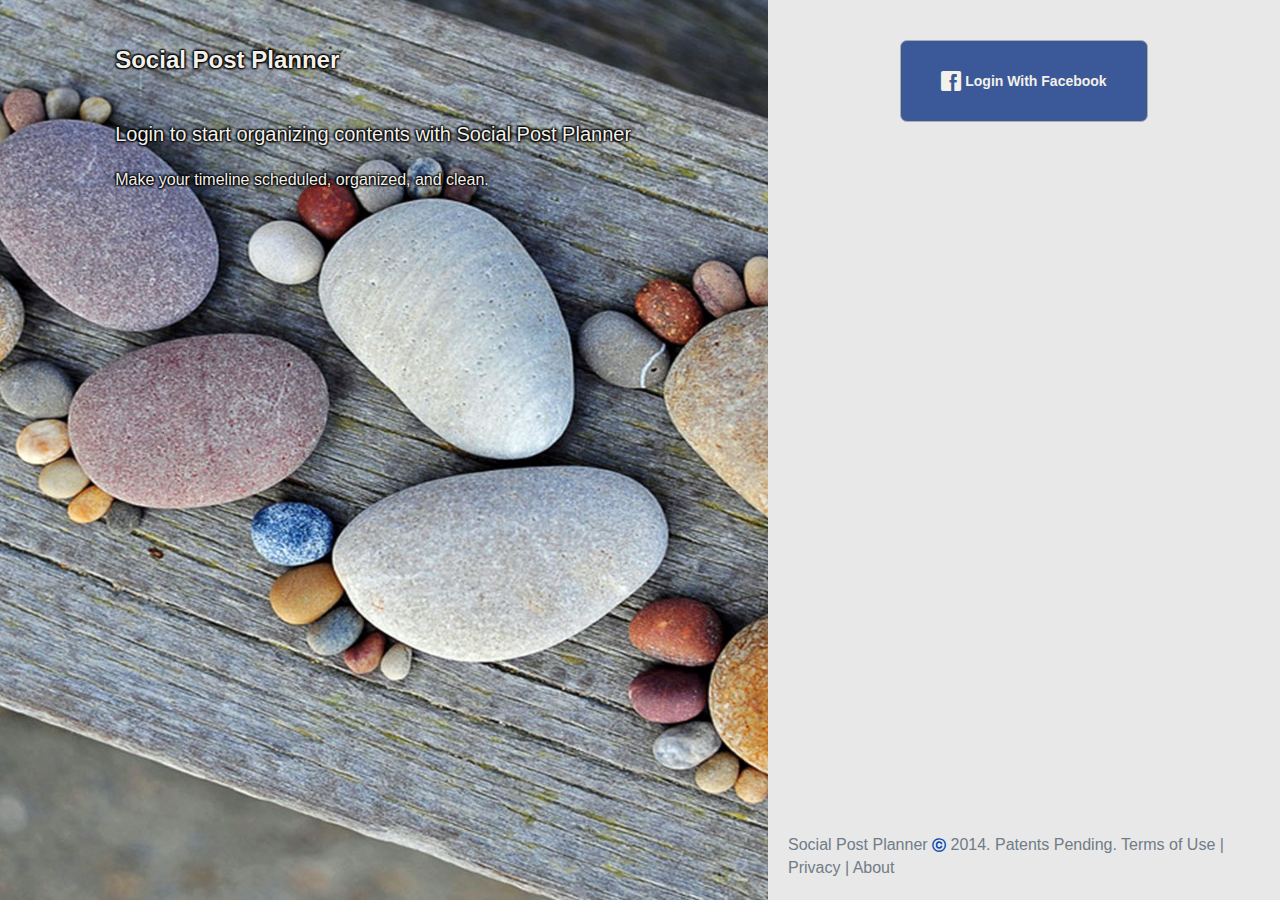
<file: pages/indexLoggedIn.html>
<!DOCTYPE html>
<html>
<head>
	<title>Social Post Planner</title>
	<link rel="stylesheet" type="text/css" href="/static/css/graphui.css">
	<link rel="stylesheet" type="text/css" href="/static/css/postplanner.css">
	<script type="text/javascript" src="/static/js/jquery.js"></script>
	<script type="text/javascript" src="/static/js/postplanner.js"></script>
</head>
<body>
	<div id="welcomeContainer">
		<div class="left">
			<div>
				<div class="title"><h3>Social Post Planner</h3></div>
				<div class="content">
					<div class="welDesc">Login to start organizing contents with Social Post Planner</div>
					<div class="welTag">Make your timeline scheduled, organized, and clean.</div>
				</div>
			</div> 
		</div>
		<div class="right">
			<div>
				<center><button href="#" class="fb-initlogin"><i class="uiIcon-so-facebook"></i> Login With Facebook</button></center>
			</div>

			<span class="footer">
				<div>Social Post Planner <span style="color:#0645ad;font-weight:bolder;font-size:14px;">&#9426;</span> 2014. Patents Pending. <a href="/terms">Terms of Use</a> | <a href="/privacy">Privacy</a> | <a href="/about">About</a></div>
			</span>
		</div>
	</div>
</body>
</html>
</file>
<file: static/css/graphui.css>
/*
  Graphnote CSS - Alpha 1
  (c) 2014. Joseph Petilla. All Rights Reserved. 
*/

html {  -ms-text-size-adjust: 100%; /* 2 */  -webkit-text-size-adjust: 100%; /* 2 */} html, body{ height: 100%; margin:0; padding:0;} article,aside,details,figcaption,figure,footer,header,hgroup,main,nav,section,summary {  display: block;} audio,canvas,progress,video {  display: inline-block; /* 1 */  vertical-align: baseline; /* 2 */} audio:not([controls]) {  display: none;  height: 0;} [hidden],template {  display: none;} a {  background: transparent;} a:active,a:hover {  outline: 0;} b,strong {  font-weight: bold;} dfn {  font-style: italic;} mark {  background: #ff0;  color: #000;} small {  font-size: 80%;} sub,sup {  font-size: 75%;  line-height: 0;  position: relative;  vertical-align: baseline;} sup {  top: -0.5em;} sub {  bottom: -0.25em;} img {  border: 0;} svg:not(:root) {  overflow: hidden;} figure {  margin: 1em 40px;} hr {  -moz-box-sizing: content-box;  box-sizing: content-box;  height: 0;} pre {  overflow: auto;} code,kbd,pre,samp {  font-family: Menlo,Monaco,Consolas,"Courier New",monospace; font-size: 1em;} code{ color: #ff1212; background: #f3f1e9; padding: 0.5px 4px; border: 1px #A8A8A8 solid;border-radius: .5em;vertical-align:top;position: static;} pre{ margin-top:10px;color: #FF2255; background: #2c2c2c; padding: 2px 4px; border: 2px #FF2255 solid;border-radius: .5em;} button,input,optgroup,select,textarea {  color: inherit; /* 1 */  font: inherit; /* 2 */  margin: 0; /* 3 */outline:0;} button {  overflow: visible;} button,select {  text-transform: none;} button,html input[type="button"], /* 1 */input[type="reset"],input[type="submit"] {  -webkit-appearance: button; /* 2 */  cursor: pointer; /* 3 */} button[disabled],html input[disabled] {  cursor: default;} button::-moz-focus-inner,input::-moz-focus-inner {  border: 0;  padding: 0;} input[type="checkbox"],input[type="radio"] {  box-sizing: border-box; /* 1 */  padding: 0; /* 2 */} input[type="number"]::-webkit-inner-spin-button,input[type="number"]::-webkit-outer-spin-button {  height: auto;} input[type="search"] {  -webkit-appearance: textfield; /* 1 */  -moz-box-sizing: content-box;  -webkit-box-sizing: content-box; /* 2 */  box-sizing: content-box;} input[type="search"]::-webkit-search-cancel-button,input[type="search"]::-webkit-search-decoration {  -webkit-appearance: none;} fieldset {  border: 1px solid #c0c0c0;  margin: 0 2px;  padding: 0.35em 0.625em 0.75em;} legend {  border: 0; /* 1 */  padding: 0; /* 2 */} textarea {  overflow: auto;max-width: 100%} optgroup {  font-weight: bold;} table {  border-collapse: collapse;  border-spacing: 0;} td,th {  padding: 0;} body{ overflow-y: scroll;padding: 0;  margin: 0;  left: 0;  right: 0; top: 0; bottom: 0;  color:#555; font-size: 12px;  line-height: 1.42857; color: #333;} * { box-sizing: border-box; padding: 0; margin: 0;  vertical-align: middle;} h1, h2, h3, h4, h5, h6{ font-family: inherit; font-weight: bold; line-height: 20px; color: inherit; text-rendering: optimizelegibility; } h1, h2, h3 {    line-height: 40px;} span h1, span h2, span h3, span h4, span h5, span h6{   display: inline-block;    margin-top: 0px;    } h1 {  font-size: 36px;  } h2 {  font-size: 30px;  } h3 {  font-size: 24px;  } h4 {  font-size: 18px;  } h5 {  font-size: 14px;font-weight: bold;  } h6 {  font-size: 12px;font-weight: bold;  } abbr{ cursor: help; border-bottom: 1px dotted #222; vertical-align: top;  } blockquote{ padding: 10px 20px; margin: 0px 0px 20px; font-size: 17.5px;  border-left: 5px solid #A8a8a8;} blockquote footer:before{ content: "— ";  } blockquote footer{  font-size: 80%; line-height: 1.42857; color: #999;} blockquote.inverse{ text-align: right;  border-left: none;  border-right: 5px solid #a8a8a8;} li {  line-height: 20px;} /*div, span {margin-top: 10px; margin-bottom: 10px;}*/  p {margin-bottom: 10px;word-wrap:break-word;} /* =============================================================================================== *    GraphUI Styles * ===============================================================================================*/  /*GraphUI defaults*/ body {font-family: 'Helvetica Neue',Helvetica,Arial,"hiragino kaku gothic pro",osaka,"Meiryo UI","ms pgothic",sans-serif;font-size: 12px;} form {  margin: 0 0 20px;} fieldset {  padding: 0;  margin: 0;  border: 0;} legend { display: block; width: 100%; padding: 0; margin-bottom: 20px; font-size: 21px; line-height: 40px; color: #333333; border: 0; border-bottom: 1px solid #e5e5e5; } legend small {  font-size: 15px;  color: #999999;} input[type="checkbox"], input[type="radio"]{  vertical-align: baseline;} label {  display: block;  margin-bottom: 5px;} select, textarea, input[type="text"], input[type="password"], input[type="datetime"], input[type="datetime-local"], input[type="date"], input[type="month"], input[type="time"], input[type="week"], input[type="number"], input[type="email"], input[type="url"], input[type="search"], input[type="tel"], input[type="color"], .unTextFieldDisabled { display: inline-block; height: 28px; padding: 4px 6px; margin-top: 5px; margin-bottom: 5px; font-size: 12px; line-height: 16px; color: #555555; vertical-align: middle; -webkit-transition: border linear 0.2s, box-shadow linear 0.2s; -moz-transition: border linear 0.2s, box-shadow linear 0.2s; -o-transition: border linear 0.2s, box-shadow linear 0.2s; transition: border linear 0.2s, box-shadow linear 0.2s; /* -webkit-border-radius: 4px; -moz-border-radius: 4px; border-radius: 4px;*/ }  input,textarea,.uiTextFieldDisabled {  width: 206px;} textarea {  height: auto;} textarea, input[type="text"], input[type="password"], input[type="datetime"], input[type="datetime-local"], input[type="date"], input[type="month"], input[type="time"], input[type="week"], input[type="number"], input[type="email"], input[type="url"], input[type="search"], input[type="tel"], input[type="color"], .uiTextFieldDisabled { background-color: #ffffff; border: 1px solid #cccccc; }  textarea:focus, input[type="text"]:focus, input[type="password"]:focus, input[type="datetime"]:focus, input[type="datetime-local"]:focus, input[type="date"]:focus, input[type="month"]:focus, input[type="time"]:focus, input[type="week"]:focus, input[type="number"]:focus, input[type="email"]:focus, input[type="url"]:focus, input[type="search"]:focus, input[type="tel"]:focus, input[type="color"]:focus, select:focus, .uiTextFieldDisabled:focus { border-color: #66AFE9; outline: 0px none; outline: thin dotted \9; /* IE6-9 */ position: relative; -webkit-box-shadow: inset 0 1px 1px rgba(0, 0, 0, 0.075), 0 0 20px rgba(166, 159, 202, 0.9); -moz-box-shadow: inset 0 1px 1px rgba(0, 0, 0, 0.075), 0 0 20px rgba(166, 159, 202, 0.9); box-shadow: 0px 1px 1px rgba(0, 0, 0, 0.075), 0px 0px 20px rgba(166, 159, 202, 0.9);    }  input[type="radio"], input[type="checkbox"] { margin: 4px 0 0; margin-top: 1px \9; *margin-top: 0; line-height: normal; } input[type="file"], input[type="image"], input[type="submit"], input[type="reset"], input[type="button"], input[type="radio"], input[type="checkbox"] {  width: auto;} select, input[type="file"] { height: 30px;  /* In IE7, the height of the select element cannot be changed by height, only font-size */ *margin-top: 4px;  /* For IE7, add top margin to align select with labels */ line-height: 30px; } select {  width: 220px;  background-color: #ffffff; } select[multiple],select[size] {  height: auto;} select:focus, input[type="file"]:focus, input[type="radio"]:focus, input[type="checkbox"]:focus { outline: none; /*outline: thin dotted #333; outline: 5px auto -webkit-focus-ring-color; outline-offset: -2px;*/ } .uiTextFieldDisabled {  overflow: hidden;  white-space: nowrap;} .uiTextAreaDisabled {  width: auto;  height: auto;} input:-moz-placeholder,textarea:-moz-placeholder {  color: #999999;} input:-ms-input-placeholder,textarea:-ms-input-placeholder {  color: #999999;} input::-webkit-input-placeholder,textarea::-webkit-input-placeholder {  color: #999999;} button::-moz-focus-inner, input[type="button"]::-moz-focus-inner, input[type="submit"]::-moz-focus-inner, input[type="reset"]::-moz-focus-inner  { border: 0; padding: 0; margin:0; }  label, select, button, input[type="button"], input[type="reset"], input[type="submit"], input[type="radio"], input[type="checkbox"] {    cursor: pointer;z-index: 0;} select[multiple=multiple]{  margin-bottom: -8px;} select[multiple=multiple] option, select option{ margin-left: -6px; margin-right: -6px; padding-left: 10px; padding-right: 10px; } select[multiple=multiple] option:last-child{ margin-bottom: 8px; } a:hover, a:focus {    color: #000033;   text-shadow: 0px 0px 2px #f0f0f0; text-decoration: none;} a {    color: #22316C;    text-decoration: none; vertical-align: baseline;} input, textarea, select {font-family: inherit;} input[type=text], input[type=password],input[type=email], input[type=select], textarea, select { border:1px solid #a8a8a8; }    .clearfix {clear: both;} .pull-left{float: left;} .pull-right{float: right !important;} .sticky {    position:fixed;} .well { min-height: 20px; padding: 19px; margin-bottom: 20px; background-color: #F5F5F5; border: 1px solid #E3E3E3; border-radius: 4px; box-shadow: 0px 1px 1px rgba(0, 0, 0, 0.05) inset; } .fade { opacity: 0; -webkit-transition: opacity 0.15s linear; -moz-transition: opacity 0.15s linear; -o-transition: opacity 0.15s linear; transition: opacity 0.15s linear; }  .fade.in { opacity: 1; }  button.close { padding: 0px; cursor: pointer; background: transparent; filter: none; border: 0px none; } .close { float: right; font-size: 20px; font-weight: bold; line-height: 20px; color: #000; text-shadow: 0px 0px 2px #FFF; opacity: 0.5; } .close:hover, .close:focus { color: #000; text-decoration: none; cursor: pointer; background: transparent; opacity: 0.4; } .welcome{ background-color: #7350a0; background: -moz-linear-gradient(45deg,  #6D3353 0%, #5b4577 100%); background: -webkit-gradient(linear, left bottom, right top, color-stop(0%,#6D3353), color-stop(100%,#5b4577)); background: -webkit-linear-gradient(45deg,  #6D3353 0%,#5b4577 100%); background: -o-linear-gradient(45deg,  #6D3353 0%,#5b4577 100%); background: -ms-linear-gradient(45deg,  #6D3353 0%,#5b4577 100%); background: linear-gradient(45deg,  #6D3353 0%,#5b4577 100%); filter: progid:DXImageTransform.Microsoft.gradient( startColorstr='#6D3353', endColorstr='#5b4577',GradientType=1 ); background:  linear-gradient(45deg, #6D3353 , #5b4577 100%); color: #f3f1e9; } .welcome h1{font-size: 60px;margin-bottom: 10px}  a, .uiTransition, .uiDropdown-menu.uiDropdown-toggler { -webkit-transition: all .25s ease; -moz-transition: all .25s ease; -ms-transition: all .25s ease; -o-transition: all .25s ease; transition: all .25s ease; }   ul.uiStyle-List{    list-style: none; } .uiStyle-ListDisplay{ display: inline-block;  } div.uiShowGrid form{  height: 220px;} div.uiDisplay_Form form div {   margin-bottom: -12px; } .uiFormLabeler{ display: inline-block;  margin-right: 5px; margin-top: 8px;} .uiDisplay_Form .uiDisplay_Form_Group{ display: inline-block; margin-bottom: 0px; vertical-align: middle; } .uiDisplay_Form .uiShowGrid [class^="gridCol-"]{  border:0; } div.uiDisplay_Form form div div:first-child{  margin-top: 8px } .uiFormAction{ padding: 20px; background-color: #f3f1e9; border-top: 1px solid #a8a8a8; display: table; } .uiFormAction:after{  clear: both;}   .small{   color: #5c5c5c; } .uiAlignLeft{ text-align: left; } .uiAlignRight{  text-align: right;  } .uiAlignCenter{ text-align: center; } .uiAlignJustify{text-align: justify;  } .uiTextMuted{   color: #999 ; } .uiTextPrimary{ color: #22316C; } .uiTextSuccess{ color: #3C763D; } .uiTextInfo{    color: #31708F; } .uiTextWarning{ color: #8A6D3B; } .uiTextError{   color: #A94442; } .uiMessageMuted, .uiMessagePrimary, .uiMessageSuccess, .uiMessageInfo, .uiMessageWarning, .uiMessageError{ padding:  15px; color: #333; } .uiMessagePrimary{  background-color: #88ACE0; border-color: #149BDF;color:#22316C;} .uiMessageSuccess{  background-color:#DFF0D8; border-color: #D6E9C6; color: #468847;} .uiMessageInfo{   background-color:#D9EDF7; border-color: #BCE8F1; color: #3A87AD;} .uiMessageWarning{  background-color: #FCF8E3; border-color: #FBEED5; color: #C09853; } .uiMessageError{    background-color: #F2DEDE;border-color:#EED3D7; color: #B94A48;}  .uiCallout{margin:20px 0;padding:20px;border-left:3px solid #eee; border-right: 0px solid #eee;} .uiCallout.inverse{text-align: right; border-left: none; border-right-width: 3px;} .uiCallout h4{margin-top:0;margin-bottom:5px} .uiCallout p:last-child{margin-bottom:0} .uiCallout code{background-color:#f3f1e9;border-radius:.5em} .uiCalloutError{background-color:#fdf7f7;border-color:#d9534f} .uiCalloutError h4{color:#d9534f} .uiCalloutWarning{background-color:#fcf8f2;border-color:#f0ad4e} .uiCalloutWarning h4{color:#f0ad4e} .uiCalloutInfo{background-color:#f4f8fa;border-color:#5bc0de} .uiCalloutInfo h4{color:#5bc0de}   .uiAlert { padding: 8px 35px 8px 14px; margin-bottom: 20px; text-shadow: 0px 1px 0px rgba(255, 255, 255, 0.5); border-size: 1px; border-radius: 4px; } .uiAlert .close { position: relative; top: -6px; right: -21px; line-height: 2px; font-weight: bolder; } .uiAlert span{  font-weight: bold;}    @-webkit-keyframes progress-bar-stripes {  from {    background-position: 40px 0;  }  to {    background-position: 0 0;  }} @-moz-keyframes progress-bar-stripes {  from {    background-position: 40px 0;  }  to {    background-position: 0 0;  }} @-ms-keyframes progress-bar-stripes {  from {    background-position: 40px 0;  }  to {    background-position: 0 0;  }} @-o-keyframes progress-bar-stripes {  from {    background-position: 0 0;  }  to {    background-position: 40px 0;  }} @keyframes progress-bar-stripes {  from {    background-position: 40px 0;  }  to {    background-position: 0 0;  }} .uiProgress { height: 20px; margin-bottom: 20px; overflow: hidden; background-color: #f7f7f7; background-image: -moz-linear-gradient(top, #f5f5f5, #f9f9f9); background-image: -webkit-gradient(linear, 0 0, 0 100%, from(#f5f5f5), to(#f9f9f9)); background-image: -webkit-linear-gradient(top, #f5f5f5, #f9f9f9); background-image: -o-linear-gradient(top, #f5f5f5, #f9f9f9); background-image: linear-gradient(to bottom, #f5f5f5, #f9f9f9); background-repeat: repeat-x; -webkit-border-radius: 4px; -moz-border-radius: 4px; border-radius: 4px; filter: progid:DXImageTransform.Microsoft.gradient(startColorstr='#fff5f5f5', endColorstr='#fff9f9f9', GradientType=0); -webkit-box-shadow: inset 0 1px 2px rgba(0, 0, 0, 0.1); -moz-box-shadow: inset 0 1px 2px rgba(0, 0, 0, 0.1); box-shadow: inset 0 1px 2px rgba(0, 0, 0, 0.1); }  .uiProgress .loadedbar { margin: 0; float: left; width: 0; height: 100%; font-size: 12px; color: #ffffff; text-align: center; text-shadow: 0 -1px 0 rgba(0, 0, 0, 0.25); background-color: #0e90d2; background-image: -moz-linear-gradient(top, #149bdf, #0480be); background-image: -webkit-gradient(linear, 0 0, 0 100%, from(#149bdf), to(#0480be)); background-image: -webkit-linear-gradient(top, #149bdf, #0480be); background-image: -o-linear-gradient(top, #149bdf, #0480be); background-image: linear-gradient(to bottom, #149bdf, #0480be); background-repeat: repeat-x; filter: progid:DXImageTransform.Microsoft.gradient(startColorstr='#ff149bdf', endColorstr='#ff0480be', GradientType=0); -webkit-box-shadow: inset 0 -1px 0 rgba(0, 0, 0, 0.15); -moz-box-shadow: inset 0 -1px 0 rgba(0, 0, 0, 0.15); box-shadow: inset 0 -1px 0 rgba(0, 0, 0, 0.15); -webkit-box-sizing: border-box; -moz-box-sizing: border-box; box-sizing: border-box; -webkit-transition: width 0.6s ease; -moz-transition: width 0.6s ease; -o-transition: width 0.6s ease; transition: width 0.6s ease; }  .uiProgress .loadedbar + .loadedbar { -webkit-box-shadow: inset 1px 0 0 rgba(0, 0, 0, 0.15), inset 0 -1px 0 rgba(0, 0, 0, 0.15); -moz-box-shadow: inset 1px 0 0 rgba(0, 0, 0, 0.15), inset 0 -1px 0 rgba(0, 0, 0, 0.15); box-shadow: inset 1px 0 0 rgba(0, 0, 0, 0.15), inset 0 -1px 0 rgba(0, 0, 0, 0.15); }  .uiProgress-striped .loadedbar { background-color: #149bdf; background-image: -webkit-gradient(linear, 0 100%, 100% 0, color-stop(0.25, rgba(255, 255, 255, 0.15)), color-stop(0.25, transparent), color-stop(0.5, transparent), color-stop(0.5, rgba(255, 255, 255, 0.15)), color-stop(0.75, rgba(255, 255, 255, 0.15)), color-stop(0.75, transparent), to(transparent)); background-image: -webkit-linear-gradient(45deg, rgba(255, 255, 255, 0.15) 25%, transparent 25%, transparent 50%, rgba(255, 255, 255, 0.15) 50%, rgba(255, 255, 255, 0.15) 75%, transparent 75%, transparent); background-image: -moz-linear-gradient(45deg, rgba(255, 255, 255, 0.15) 25%, transparent 25%, transparent 50%, rgba(255, 255, 255, 0.15) 50%, rgba(255, 255, 255, 0.15) 75%, transparent 75%, transparent); background-image: -o-linear-gradient(45deg, rgba(255, 255, 255, 0.15) 25%, transparent 25%, transparent 50%, rgba(255, 255, 255, 0.15) 50%, rgba(255, 255, 255, 0.15) 75%, transparent 75%, transparent); background-image: linear-gradient(45deg, rgba(255, 255, 255, 0.15) 25%, transparent 25%, transparent 50%, rgba(255, 255, 255, 0.15) 50%, rgba(255, 255, 255, 0.15) 75%, transparent 75%, transparent); -webkit-background-size: 40px 40px; -moz-background-size: 40px 40px; -o-background-size: 40px 40px; background-size: 40px 40px; }  .uiProgress.active .loadedbar { -webkit-animation: progress-bar-stripes 2s linear infinite; -moz-animation: progress-bar-stripes 2s linear infinite; -ms-animation: progress-bar-stripes 2s linear infinite; -o-animation: progress-bar-stripes 2s linear infinite; animation: progress-bar-stripes 2s linear infinite; }  .uiProgress-danger .loadedbar, .uiProgress .loadedbar-danger { background-color: #dd514c; background-image: -moz-linear-gradient(top, #ee5f5b, #c43c35); background-image: -webkit-gradient(linear, 0 0, 0 100%, from(#ee5f5b), to(#c43c35)); background-image: -webkit-linear-gradient(top, #ee5f5b, #c43c35); background-image: -o-linear-gradient(top, #ee5f5b, #c43c35); background-image: linear-gradient(to bottom, #ee5f5b, #c43c35); background-repeat: repeat-x; filter: progid:DXImageTransform.Microsoft.gradient(startColorstr='#ffee5f5b', endColorstr='#ffc43c35', GradientType=0); }  .uiProgress-danger.uiProgress-striped .loadedbar, .uiProgress-striped .loadedbar-danger { background-color: #ee5f5b; background-image: -webkit-gradient(linear, 0 100%, 100% 0, color-stop(0.25, rgba(255, 255, 255, 0.15)), color-stop(0.25, transparent), color-stop(0.5, transparent), color-stop(0.5, rgba(255, 255, 255, 0.15)), color-stop(0.75, rgba(255, 255, 255, 0.15)), color-stop(0.75, transparent), to(transparent)); background-image: -webkit-linear-gradient(45deg, rgba(255, 255, 255, 0.15) 25%, transparent 25%, transparent 50%, rgba(255, 255, 255, 0.15) 50%, rgba(255, 255, 255, 0.15) 75%, transparent 75%, transparent); background-image: -moz-linear-gradient(45deg, rgba(255, 255, 255, 0.15) 25%, transparent 25%, transparent 50%, rgba(255, 255, 255, 0.15) 50%, rgba(255, 255, 255, 0.15) 75%, transparent 75%, transparent); background-image: -o-linear-gradient(45deg, rgba(255, 255, 255, 0.15) 25%, transparent 25%, transparent 50%, rgba(255, 255, 255, 0.15) 50%, rgba(255, 255, 255, 0.15) 75%, transparent 75%, transparent); background-image: linear-gradient(45deg, rgba(255, 255, 255, 0.15) 25%, transparent 25%, transparent 50%, rgba(255, 255, 255, 0.15) 50%, rgba(255, 255, 255, 0.15) 75%, transparent 75%, transparent); }  .uiProgress-success .loadedbar, .uiProgress .loadedbar-success { background-color: #5eb95e; background-image: -moz-linear-gradient(top, #62c462, #57a957); background-image: -webkit-gradient(linear, 0 0, 0 100%, from(#62c462), to(#57a957)); background-image: -webkit-linear-gradient(top, #62c462, #57a957); background-image: -o-linear-gradient(top, #62c462, #57a957); background-image: linear-gradient(to bottom, #62c462, #57a957); background-repeat: repeat-x; filter: progid:DXImageTransform.Microsoft.gradient(startColorstr='#ff62c462', endColorstr='#ff57a957', GradientType=0); }  .uiProgress-success.uiProgress-striped .loadedbar, .uiProgress-striped .loadedbar-success { background-color: #62c462; background-image: -webkit-gradient(linear, 0 100%, 100% 0, color-stop(0.25, rgba(255, 255, 255, 0.15)), color-stop(0.25, transparent), color-stop(0.5, transparent), color-stop(0.5, rgba(255, 255, 255, 0.15)), color-stop(0.75, rgba(255, 255, 255, 0.15)), color-stop(0.75, transparent), to(transparent)); background-image: -webkit-linear-gradient(45deg, rgba(255, 255, 255, 0.15) 25%, transparent 25%, transparent 50%, rgba(255, 255, 255, 0.15) 50%, rgba(255, 255, 255, 0.15) 75%, transparent 75%, transparent); background-image: -moz-linear-gradient(45deg, rgba(255, 255, 255, 0.15) 25%, transparent 25%, transparent 50%, rgba(255, 255, 255, 0.15) 50%, rgba(255, 255, 255, 0.15) 75%, transparent 75%, transparent); background-image: -o-linear-gradient(45deg, rgba(255, 255, 255, 0.15) 25%, transparent 25%, transparent 50%, rgba(255, 255, 255, 0.15) 50%, rgba(255, 255, 255, 0.15) 75%, transparent 75%, transparent); background-image: linear-gradient(45deg, rgba(255, 255, 255, 0.15) 25%, transparent 25%, transparent 50%, rgba(255, 255, 255, 0.15) 50%, rgba(255, 255, 255, 0.15) 75%, transparent 75%, transparent); }  .uiProgress-info .loadedbar, .uiProgress .loadedbar-info { background-color: #4bb1cf; background-image: -moz-linear-gradient(top, #5bc0de, #339bb9); background-image: -webkit-gradient(linear, 0 0, 0 100%, from(#5bc0de), to(#339bb9)); background-image: -webkit-linear-gradient(top, #5bc0de, #339bb9); background-image: -o-linear-gradient(top, #5bc0de, #339bb9); background-image: linear-gradient(to bottom, #5bc0de, #339bb9); background-repeat: repeat-x; filter: progid:DXImageTransform.Microsoft.gradient(startColorstr='#ff5bc0de', endColorstr='#ff339bb9', GradientType=0); }  .uiProgress-info.uiProgress-striped .loadedbar, .uiProgress-striped .loadedbar-info { background-color: #5bc0de; background-image: -webkit-gradient(linear, 0 100%, 100% 0, color-stop(0.25, rgba(255, 255, 255, 0.15)), color-stop(0.25, transparent), color-stop(0.5, transparent), color-stop(0.5, rgba(255, 255, 255, 0.15)), color-stop(0.75, rgba(255, 255, 255, 0.15)), color-stop(0.75, transparent), to(transparent)); background-image: -webkit-linear-gradient(45deg, rgba(255, 255, 255, 0.15) 25%, transparent 25%, transparent 50%, rgba(255, 255, 255, 0.15) 50%, rgba(255, 255, 255, 0.15) 75%, transparent 75%, transparent); background-image: -moz-linear-gradient(45deg, rgba(255, 255, 255, 0.15) 25%, transparent 25%, transparent 50%, rgba(255, 255, 255, 0.15) 50%, rgba(255, 255, 255, 0.15) 75%, transparent 75%, transparent); background-image: -o-linear-gradient(45deg, rgba(255, 255, 255, 0.15) 25%, transparent 25%, transparent 50%, rgba(255, 255, 255, 0.15) 50%, rgba(255, 255, 255, 0.15) 75%, transparent 75%, transparent); background-image: linear-gradient(45deg, rgba(255, 255, 255, 0.15) 25%, transparent 25%, transparent 50%, rgba(255, 255, 255, 0.15) 50%, rgba(255, 255, 255, 0.15) 75%, transparent 75%, transparent); }  .uiProgress-warning .loadedbar, .uiProgress .loadedbar-warning { background-color: #faa732; background-image: -moz-linear-gradient(top, #fbb450, #f89406); background-image: -webkit-gradient(linear, 0 0, 0 100%, from(#fbb450), to(#f89406)); background-image: -webkit-linear-gradient(top, #fbb450, #f89406); background-image: -o-linear-gradient(top, #fbb450, #f89406); background-image: linear-gradient(to bottom, #fbb450, #f89406); background-repeat: repeat-x; filter: progid:DXImageTransform.Microsoft.gradient(startColorstr='#fffbb450', endColorstr='#fff89406', GradientType=0); }  .uiProgress-warning.uiProgress-striped .loadedbar, .uiProgress-striped .loadedbar-warning { background-color: #fbb450; background-image: -webkit-gradient(linear, 0 100%, 100% 0, color-stop(0.25, rgba(255, 255, 255, 0.15)), color-stop(0.25, transparent), color-stop(0.5, transparent), color-stop(0.5, rgba(255, 255, 255, 0.15)), color-stop(0.75, rgba(255, 255, 255, 0.15)), color-stop(0.75, transparent), to(transparent)); background-image: -webkit-linear-gradient(45deg, rgba(255, 255, 255, 0.15) 25%, transparent 25%, transparent 50%, rgba(255, 255, 255, 0.15) 50%, rgba(255, 255, 255, 0.15) 75%, transparent 75%, transparent); background-image: -moz-linear-gradient(45deg, rgba(255, 255, 255, 0.15) 25%, transparent 25%, transparent 50%, rgba(255, 255, 255, 0.15) 50%, rgba(255, 255, 255, 0.15) 75%, transparent 75%, transparent); background-image: -o-linear-gradient(45deg, rgba(255, 255, 255, 0.15) 25%, transparent 25%, transparent 50%, rgba(255, 255, 255, 0.15) 50%, rgba(255, 255, 255, 0.15) 75%, transparent 75%, transparent); background-image: linear-gradient(45deg, rgba(255, 255, 255, 0.15) 25%, transparent 25%, transparent 50%, rgba(255, 255, 255, 0.15) 50%, rgba(255, 255, 255, 0.15) 75%, transparent 75%, transparent); }   /*text buttons*/ input.uiTextFieldDisabled, input.uiTextFieldDisabled:active, input.uiTextFieldDisabled:hover, input.uiTextFieldDisabled:focus{ background-color: #e0e0e0; border-color: #a8a8a8; box-shadow: none; }  .uiTextFieldMessage{ display: inline-block; padding-left: 5px; } div.uiButtonAppend{ display: inline-block; }  .uiButtonAppend div, .uiButtonAppend label{ display: inline-block; } .uiButtonAppend label{ margin:0; } .uiButtonAppend > label > input[type="radio"], .uiButtonAppend > label > input[type="checkbox"]{ display: none; } .uiButtonAppend input[type="text"],.uiButtonAppend input[type="password"],.uiButtonAppend textarea{ z-index: 0; } .uiButtonAppend input[type="text"]:focus, .uiButtonAppend input[type="password"]:focus,.uiButtonAppend textarea:focus{ z-index: 1; } .uiButtonAppend .textAppended:first-child{ margin-right: -5px !important;  } .uiButtonAppend .textAppended{ border: 1px solid #A8A8A8; display: inline-block; padding: 4.5px 8px; height: 28px; margin: 0; text-align: center; background-color: #E0E0E0; }  .uiButtonAppend .textAppended, .uiButtonAppend input[type="text"],.uiButtonAppend input[type="password"],.uiButtonAppend input[type="button"], .uiButtonAppend input[type="submit"], .uiButtonAppend input[type="reset"], .uiButtonAppend .uiDropdown-selected, .uiButtonAppend label{ margin-right: -4px; } .uiButtonAppend .textAppended:first-child, .uiButtonAppend input[type="text"], .uiButtonAppend input[type="password"], .uiButtonAppend input[type="button"]:first-child, .uiButtonAppend input[type="submit"]:first-child, .uiButtonAppend input[type="reset"]:first-child{ margin-left: 0; } .uiButtonAppend button{ margin-right: -0.325em; } .uiButtonAppend .textAppended:nth-child(2){ margin-left: 0px; } .uiButtonAppend input.buttonAppended, .uiButtonAppend button.buttonAppended{ font-size: 12px; } .uiButtonAppend input.buttonAppended{ padding: 4px 8px;   } .uiButtonAppend button.buttonAppended{  padding: 4px 8px; } input[type="submit"], input[type="button"], input[type="reset"], button, .uiButton{ color: #333; font-size: 12px; padding:4px 6px; height: 28px; border:1px solid #222; border-color: #ADADAD; background: -moz-linear-gradient(to bottom,  #FFFFFF 0%, #E0E0E0 100%); background: -webkit-gradient(linear,  left top, left bottom, color-stop(0%,#FFFFFF), color-stop(100%,#E0E0E0)); background: -webkit-linear-gradient(to bottom,  #FFFFFF 0%,#E0E0E0 100%); background: -o-linear-gradient(to bottom,  #FFFFFF 0%,#E0E0E0 100%); background: -ms-linear-gradient(to bottom,  #FFFFFF 0%,#E0E0E0 100%); background: linear-gradient(to bottom,  #FFFFFF 0%,#E0E0E0 100%); filter: progid:DXImageTransform.Microsoft.gradient( startColorstr='#FFFFFF', endColorstr='#E0E0E0',GradientType=0 ); background:  linear-gradient(to bottom,#FFFFFF , #E0E0E0 100%); background-image: linear-gradient(to bottom,#FFFFFF 0px, #E0E0E0 100%); cursor:pointer; } input[type="submit"], input[type="button"], input[type="reset"], button{ position: relative; } input[type="submit"]:hover, input[type="button"]:hover, input[type="reset"]:hover, button:hover{ opacity: 0.9 } .uiDropdownOpen button.uiDropdown-selected , .uiDropdownOpen a.uiDropdown-selected .uiDropdownOpen input[type="submit"].uiDropdown-selected , .uiDropdownOpen input[type="button"].uiDropdown-selected , input[type="submit"]:active,  input[type="button"]:active, input[type="reset"]:active, button.uiButtonDisabled,button.uiButtonDisabled:active, input.uiButtonDisabled, input.uiButtonDisabled:hover, input.uiButtonDisabled:focus, input.uiButtonDisabled:active, button:active, .uiButton.active, [role^="toggle"] label:active{ background-image: none; filter: none; background-color: #E0E0E0; }  .uiButtonAppend input[type="text"], .uiButtonAppend input[type="password"], .uiButtonAppend input[type="email"]{ padding: 0.45em 6px; display: inline-block; } input.uiButtonSmall, button.uiButtonSmall, .uiButtonAppend input.uiButtonSmall, .uiButtonAppend button.uiButtonSmall, .uiTextFieldSmall{ padding: 2px 6px !important; font-size: 11px !important; height: 24px !important; } input.uiButtonLarge, button.uiButtonLarge,  .uiButtonAppend input.uiButtonLarge, .uiButtonAppend button.uiButtonLarge, .uiTextFieldLarge { padding: 6px 10px !important; font-size: 16px !important; height: 34px !important; line-height: 19px !important; } input.uiButtonVeryLarge, button.uiButtonVeryLarge, .uiButtonAppend input.uiButtonVeryLarge, .uiButtonAppend button.uiButtonVeryLarge, .uiTextFieldVeryLarge{ padding: 6px 12px !important; font-size: 18px !important; height: 40px !important; line-height: 22px !important; } button.uiButtonDisabled,button.uiButtonDisabled:focus,button.uiButtonDisabled:hover,button.uiButtonDisabled:active, input.uiButtonDisabled, input.uiButtonDisabled.uiButtonStandard, input.uiButtonDisabled.uiButtonSpecial, input.uiButtonDisabled:focus, input.uiButtonDisabled.uiButtonStandard:focus, input.uiButtonDisabled.uiButtonSpecial:focus, input.uiButtonDisabled:active, input.uiButtonDisabled.uiButtonStandard:active, input.uiButtonDisabled.uiButtonSpecial:active, input.uiButtonDisabled:hover, input.uiButtonDisabled.uiButtonStandard:hover, input.uiButtonDisabled.uiButtonSpecial:hover{ opacity: 0.9; } input.uiButtonStandard, button.uiButtonStandard, div.uiButtonStandard, [role^="toggle"] label.uiButtonStandard{ border-color:  #22316C; background-color:  #1F4D72;  background: -moz-linear-gradient(to bottom,  #283A90 0%, #22316C 100%); background: -webkit-gradient(linear,  left top, left bottom, color-stop(0%,#283A90), color-stop(100%,#22316C)); background: -webkit-linear-gradient(to bottom,  #283A90 0%,#22316C 100%); background: -o-linear-gradient(to bottom,  #283A90 0%,#22316C 100%); background: -ms-linear-gradient(to bottom,  #283A90 0%,#22316C 100%); background: linear-gradient(to bottom,  #283A90 0%,#22316C 100%); filter: progid:DXImageTransform.Microsoft.gradient( startColorstr='#283A90', endColorstr='#22316C',GradientType=0 ); background:  linear-gradient(to bottom, #283A90 , #22316C 100%); background-image: linear-gradient(to bottom, #283A90 0px, #22316C 100%); color: #f3f1e9; }  .uiDropdownOpen .uiButtonStandard.uiDropdown-selected , .uiButtonStandard.active, button.uiButtonStandard:active,     button.uiButtonDisabled.uiButtonStandard, button.uiButtonDisabled.uiButtonStandard:focus, button.uiButtonDisabled.uiButtonStandard:active, input.uiButtonStandard:active,    input.uiButtonDisabled.uiButtonStandard, input.uiButtonDisabled.uiButtonStandard:focus, input.uiButtonDisabled.uiButtonStandard:active, [role^="toggle"] label.uiButtonStandard:active, [role^="toggle"] label.uiButtonStandard.active{ background-color:  #162252; background-image:  none; filter: none; } input.uiButtonSpecial, button.uiButtonSpecial, div.uiButtonSpecial, [role^="toggle"] label.uiButtonSpecial{ border-color: #398439; background-color:   #478447; background: -moz-linear-gradient(to bottom,  #5CB85C 0%, #478447 100%); background: -webkit-gradient(linear, left top, left bottom, color-stop(0%,#5CB85C), color-stop(100%,#478447)); background: -webkit-linear-gradient(to bottom,  #5CB85C 0%,#478447 100%); background: -o-linear-gradient(to bottom,  #5CB85C 0%,#478447 100%); background: -ms-linear-gradient(to bottom,  #5CB85C 0%,#478447 100%); background: linear-gradient(to bottom,  #5CB85C 0%,#478447 100%); filter: progid:DXImageTransform.Microsoft.gradient( startColorstr='#5CB85C', endColorstr='#478447',GradientType=0 ); background:  linear-gradient(to bottom, #5CB85C , #478447 100%); background-image: linear-gradient(to bottom, #5CB85C 0px, #478447 100%); color: #f3f1e9; }  .uiDropdownOpen .uiButtonSpecial.uiDropdown-selected , .uiButtonSpecial.active, button.uiButtonSpecial:active,    button.uiButtonDisabled.uiButtonSpecial, button.uiButtonDisabled.uiButtonSpecial:focus, button.uiButtonDisabled.uiButtonSpecial:active, button.uiButtonDisabled.uiButtonSpecial:hover, input.uiButtonSpecial:active,     input.uiButtonDisabled.uiButtonSpecial, input.uiButtonDisabled.uiButtonSpecial:focus, input.uiButtonDisabled.uiButtonSpecial:active, input.uiButtonDisabled.uiButtonSpecial:hover, [role^="toggle"] label.uiButtonSpecial:active, [role^="toggle"] label.uiButtonSpecial.active{ background-color:   #478447; background-image:  none; filter: none; }  input[class*="span"], select[class*="span"], textarea[class*="span"], .uiTextFieldDisabled[class*="span"], .row-fluid input[class*="span"], .row-fluid select[class*="span"], .row-fluid textarea[class*="span"], .row-fluid .uiTextFieldDisabled[class*="span"] { float: none; margin-left: 0; }  .uiRadio, .uiCheckbox { min-height: 20px; padding-left: 20px; display: block; }  .uiRadioInline, .uiCheckboxInline { display: inline-block; padding-top: 5px; margin-bottom: 0px; vertical-align: top; } .uiRadioInline input[type="radio"], .uiCheckboxInline input[type="checkbox"]{margin-top: -4px;margin-bottom: 8px;} .uiHeaderStaticFix{ margin-top: 100px; } .uiHeaderLarge{ height:80px;    } [id^="page"] {margin:0px !important;padding-top: 10px;padding-bottom: 10px; left:0; right:0; min-width: 1024px;} #pageHeader,{ background: #000; margin:0;  z-index: 9999; } #pageHeader.uiHeaderDark, .uiHeaderDark{ color: #f3f1e9; background-color: #222; background-color: #1F4D72; background: -moz-linear-gradient(to bottom, #3A3A3A  0%, #222 100%); background: -webkit-gradient(linear, left top, left bottom, color-stop(0%,#3A3A3A), color-stop(100%,#222)); background: -webkit-linear-gradient(to bottom, #3A3A3A  0%,#222 100%); background: -o-linear-gradient(to bottom, #3A3A3A  0%,#222 100%); background: -ms-linear-gradient(to bottom, #3A3A3A  0%,#222 100%); background: linear-gradient(to bottom, #3A3A3A  0%,#222 100%); filter: progid:DXImageTransform.Microsoft.gradient( startColorstr='#3A3A3A', endColorstr='#222',GradientType=0 ); background-image: linear-gradient(to bottom, #3a3a3a 0px, #222 100%); } .uiHeaderDark input[type="text"], .uiHeaderDark input[type="password"], .uiHeaderDark select, .uiHeaderDark textarea, .uiHeaderBlue input[type="text"], .uiHeaderBlue input[type="password"], .uiHeaderBlue select, .uiHeaderBlue textarea { color: #222; } .uiHeaderDark a, .welcome a{ color: #f3f1e9; text-decoration: none; } .uiHeaderDark a:hover, .welcome a:hover{ color: #fff;  } #pageHeader.uiHeaderLight, .uiHeaderLight{ color: #222; background:#f3f1e9; border-top: 1px solid #c8c8c8; border-bottom: 1px solid #c8c8c8; } #pageHeader.uiHeaderBlue, .uiHeaderBlue{ color: #f3f1e9; background-color: #1F4D72; background: -moz-linear-gradient(to bottom, #428BCA  0%, #22316C 100%); background: -webkit-gradient(linear, left top, left bottom, color-stop(0%,#428BCA), color-stop(100%,#22316C)); background: -webkit-linear-gradient(to bottom, #428BCA  0%,#22316C 100%); background: -o-linear-gradient(to bottom, #428BCA  0%,#22316C 100%); background: -ms-linear-gradient(to bottom, #428BCA  0%,#22316C 100%); background: linear-gradient(to bottom, #428BCA  0%,#22316C 100%); filter: progid:DXImageTransform.Microsoft.gradient( startColorstr='#428BCA', endColorstr='#22316C',GradientType=0 ); background-image: linear-gradient(to bottom, #428bca 0px, #22316C 100%); }   #pageContainer{ padding: 0px !important; min-height:100%; position:relative; } #pageFooter{ position: absolute; bottom:0; width: 100%; padding:0; } #pageBody{ padding-bottom: 80px; } .pageTitle * {vertical-align: bottom;} .pageTitle {top:5px;} .containerWrapper{ word-wrap: break-word; overflow: hidden; padding: 0px 0px } .containerMain{ width:1024px; margin: auto; margin-top:10px; margin-bottom: 10px;  } .containerContent{ width:1024px; margin: auto; margin-top:20px; margin-bottom: 20px;  } .containerMain > div{ margin-top: 5px; margin-bottom: 5px; } .containerMainLimit{ width: 994px; margin: auto; margin-top:10px; top: 0; bottom: 0; left: 0; right: 0; height: 100%; } .gridAsLabel{ text-align: right; } .gridCol-1, .gridCol-2, .gridCol-3, .gridCol-4, .gridCol-5,.gridCol-6, .gridCol-7, .gridCol-8, .gridCol-9, .gridCol-10, .gridCol-11, .gridCol-11, .gridCol-12 { position: relative; min-height: 1px; padding-left: 15px; padding-right: 15px; float: left; }  .uiShowGrid div{ display: block; margin-bottom: 15px; } [class^="gridCol-"].gridCol-child > div{ display: inline-block; }  .uiShowGrid [class^="gridCol-"]{ padding-top: 10px; padding-bottom: 10px; background-color: #e0e0e0; border: 1px solid transparent; }  .gridCol-1{   width: 8.33333333%;   } .gridCol-2{   width: 16.66666667%;  } .gridCol-3{   width: 25%;     } .gridCol-4{   width: 33.33333333%;  } .gridCol-5{   width: 41.66666667%;  } .gridCol-6{   width: 50%;     } .gridCol-7{   width: 58.33333333%;  } .gridCol-8{   width: 66.66666667%;  } .gridCol-9{   width: 75%;     } .gridCol-10{    width: 83.33333333%;  } .gridCol-11{    width: 91.66666667%;  } .gridCol-12{    width: 100%;      }  /*PULL*/ .gridCol-pull-1{  right: 8.33333333%;   } .gridCol-pull-2{  right: 16.66666667%;  } .gridCol-pull-3{  right: 25%;     } .gridCol-pull-4{  right: 33.33333333%;  } .gridCol-pull-5{  right: 41.66666667%;  } .gridCol-pull-6{  right: 50%;     } .gridCol-pull-7{  right: 58.33333333%;  } .gridCol-pull-8{  right: 66.66666667%;  } .gridCol-pull-9{  right: 75%;     } .gridCol-pull-10{ right: 83.33333333%;  } .gridCol-pull-11{ right: 91.66666667%;  } .gridCol-pull-12{ right: 100%;      }  /*PUSH*/ .gridCol-push-1{  left: 8.33333333%;    } .gridCol-push-2{  left: 16.66666667%;   } .gridCol-push-3{  left: 25%;      } .gridCol-push-4{  left: 33.33333333%;   } .gridCol-push-5{  left: 41.66666667%;   } .gridCol-push-6{  left: 50%;      } .gridCol-push-7{  left: 58.33333333%;   } .gridCol-push-8{  left: 66.66666667%;   } .gridCol-push-9{  left: 75%;      } .gridCol-push-10{ left: 83.33333333%;   } .gridCol-push-11{ left: 91.66666667%;   } .gridCol-push-12{ left: 100%;     }  /*OFFSET*/ .gridCol-offset-1{  margin-left: 8.33333333%; } .gridCol-offset-2{  margin-left: 16.66666667%;  } .gridCol-offset-3{  margin-left: 25%;   } .gridCol-offset-4{  margin-left: 33.33333333%;  } .gridCol-offset-5{  margin-left: 41.66666667%;  } .gridCol-offset-6{  margin-left: 50%;   } .gridCol-offset-7{  margin-left: 58.33333333%;  } .gridCol-offset-8{  margin-left: 66.66666667%;  } .gridCol-offset-9{  margin-left: 75%;   } .gridCol-offset-10{ margin-left: 83.33333333%;  } .gridCol-offset-11{ margin-left: 91.66666667%;  } .gridCol-offset-12{ margin-left: 100%;    }  .uiPlaceholder.span1 *, .span1 {  width: 46px;    } .uiPlaceholder.span12 *, .span12 {  width: 926px; } .uiPlaceholder.span11 *, .span11{  width: 846px;  } .uiPlaceholder.span10 *, .span10 {  width: 766px; } .uiPlaceholder.span9 *, .span9 {  width: 686px;   } .uiPlaceholder.span8 *, .span8 {  width: 606px;   } .uiPlaceholder.span7 *, .span7 {  width: 526px;   } .uiPlaceholder.span6 *, .span6 {  width: 446px;   } .uiPlaceholder.span5 *, .span5 {  width: 366px;   } .uiPlaceholder.span4 *, .span4 {  width: 286px;   } .uiPlaceholder.span3 *, .span3 {  width: 206px;   } .uiPlaceholder.span2 *, .span2 {  width: 126px;   }   .uiButtonAppend [class*="span"] {margin-right: -4px}  input.span12, textarea.span12, .uiTextFieldDisabled.span12 { width: 956px; } input.span11, textarea.span11, .uiTextFieldDisabled.span11 { width: 846px; } input.span10, textarea.span10, .uiTextFieldDisabled.span10 { width: 766px; } input.span9, textarea.span9, .uiTextFieldDisabled.span9 { width: 686px; } input.span8, textarea.span8, .uiTextFieldDisabled.span8 { width: 606px; } input.span7, textarea.span7, .uiTextFieldDisabled.span7 { width: 526px; } input.span6, textarea.span6, .uiTextFieldDisabled.span6 { width: 446px; } input.span5, textarea.span5, .uiTextFieldDisabled.span5 { width: 366px; } input.span4, textarea.span4, .uiTextFieldDisabled.span4 { width: 286px; } input.span3, textarea.span3, .uiTextFieldDisabled.span3 { width: 206px; } input.span2, textarea.span2, .uiTextFieldDisabled.span2 { width: 126px; } input.span1, textarea.span1, .uiTextFieldDisabled.span1 { width: 46px; }  /*if input button has icon use div with .uiButtonIcon class*/ .uiButtonIcon{ display: inline-block; } .uiButtonIcon i{ line-height: normal; position: absolute; margin-top: 6px; margin-left: 6px; } .uiButtonIcon input{ padding-left: 24px; }  .uiButtonGroup div button{ display: inline-block; } .uiButtonGroup.vertical div button:first-child{ margin-top: 0px; } .uiButtonGroup.vertical div button{ display: block; margin-top: -1px; } .uiDropup, .uiDropdown { position: relative; display: inline-block; }  .uiDropdownOpen{ z-index: 1000; } .uiDropdown-menu, .uiDropdown-submenu{ -webkit-transition: all 0.5s ease; -moz-transition: all 0.5s ease; -o-transition: all 0.5s ease; transition: all 0.5s ease; } .uiDropdown-menu { position: absolute; top: 100%; left: 0px; display: none; float: left; min-width: 160px; padding: 5px 0px; margin: 2px 0px 0px; list-style: none outside none; background-color: #FFF; border: 1px solid #E5E5E5; border-radius: 1px; box-shadow: 0px 0px 15px 2px rgba(0, 0, 0, 0.5); background-clip: padding-box; } .uiDropdown-menu > li.uiDropdown-header{ padding: 3px 20px; color:#A8A8A8; font-size: 11px; } .uiDropdown-menu > li > a:hover, .uiDropdown-menu > li > a:focus, .uiDropdown-submenu:hover > a, .uiDropdown-submenu:focus > a { color: #FFF; text-decoration: none; text-shadow: none; background-color: #E5E5E5; background-repeat: repeat-x; } .uiDropdown-menu > li > a { text-decoration: none; display: block; padding: 3px 20px; clear: both; font-weight: normal; line-height: 20px; color: #333; white-space: nowrap;  } .uiDropdown-menu .divider { height: 2px; margin: 9px 1px; overflow: hidden; background-color: #E5E5E5; border-bottom: 1px solid #FFF; } .uiDropdown-menu > .disabled > a, .uiDropdown-menu > .disabled > a:hover, .uiDropdown-menu > .disabled > a:focus { color: #999; background: none; cursor: default;  } .uiDropdown-submenu > a:after { display: block; float: right; width: 0px; height: 0px; margin-top: 5px; margin-right: -10px; border-color: transparent transparent transparent #333; border-style: solid; border-width: 5px 0px 5px 5px; content: " "; } .uiDropdown-submenu > a:focus:after{ border-color: transparent transparent transparent #fff;  }  .uiDropdown-menu > li > a:hover, .uiDropdown-menu > li > a:focus, .uiDropdown-submenu:hover > a, .uiDropdown-submenu:focus > a { color: #ffffff; text-decoration: none; background-color: #22316C; background-repeat: repeat-x; /*filter: progid:DXImageTransform.Microsoft.gradient(startColorstr='#ff00cc', endColorstr='#ff00b3', GradientType=0);*/ }  .uiDropdown-menu > .active > a, .uiDropdown-menu > .active > a:hover, .uiDropdown-menu > .active > a:focus, .uiDropdown-menu > .active > a:active { color: #ffffff; text-decoration: none; background-color: #22316C; background-repeat: repeat-x; filter: progid:DXImageTransform.Microsoft.gradient(startColorstr='#ff0088cc', endColorstr='#ff0077b3', GradientType=0); }  .uiDropdown-menu > .disabled > a, .uiDropdown-menu > .disabled > a:hover, .uiDropdown-menu > .disabled > a:focus { color: #999999; }  .uiDropdown-menu > .disabled > a:hover, .uiDropdown-menu > .disabled > a:focus { text-decoration: none; cursor: default; background-color: transparent; background-image: none; filter: progid:DXImageTransform.Microsoft.gradient(enabled=false); } .uiDropup .uiDropdown-menu, .uiNavbar-fixed-bottom .uiDropdown .uiDropdown-menu { top: auto; bottom: 100%; margin-bottom: 1px; }  .uiDropdown-submenu { position: relative; } .uiDropdown-menu >.uiDropdown-submenu > .uiDropdown-menu{ z-index: 1002; }  .uiButtonAppend > .uiDropdown > .uiDropdown-menu.pull-right{ margin-right: -5px; } .uiDropdown-menu.pull-right { right: 0; left: auto; } .uiDropdown-submenu > .uiDropdown-menu { top: 0; left: 100%; margin-top: -6px; margin-left: -1px; -webkit-border-radius: 0 1px 1px 1px; -moz-border-radius: 0 1px 1px 1px; border-radius: 0 1px 1px 1px; }  .uiDropdown-submenu:hover > .uiDropdown-menu { display: block; }  .uiDropup .uiDropdown-submenu > .uiDropdown-menu {  top: auto; bottom: 0; margin-top: 0; margin-bottom: -2px; -webkit-border-radius: 1px 1px 1px 0; -moz-border-radius: 1px 1px 1px 0; border-radius: 1px 1px 1px 0; }  .uiDropdown-submenu > a:after { display: block; float: right; width: 0; height: 0; margin-top: 5px; margin-right: -10px; border-color: transparent; border-left-color: #333; border-style: solid; border-width: 5px 0 5px 5px; content: " "; }  .uiDropdown-submenu:hover > a:after { border-left-color: #ffffff; }  .uiDropdown-submenu.pull-left { float: none; }  .uiDropdown-submenu.pull-left > .uiDropdown-menu { left: -100%; margin-left: 3px; -webkit-border-radius: 1px 0 1px 1px; -moz-border-radius: 1px 0 1px 1px; border-radius: 1px 0 1px 1px; }  .uiDropdown-submenu.pull-up > .uiDropdown-menu { top: auto; bottom: -6px; margin-left: -1px; -webkit-border-radius: 1px 1px 1px 0; -moz-border-radius: 1px 1px 1px 0; border-radius: 1px 1px 1px 0; }  .uiDropdown .uiDropdown-menu .uiNav-header { padding-right: 20px; padding-left: 20px; } .uiDropdown-menu{display: none;} .uiDropdown-toggler{ display:block; }  .uiDropdown.pull-up > ul{ top: auto; bottom: 100%; margin-bottom: 2px; }    .uiLabel{ border-radius: 3px;} .uiBadge {    padding-right: 9px;    padding-left: 9px;    border-radius: 9px;margin-top: 1px;} .uiLabel, .uiBadge{ display: inline-block; padding: 2px 6px; font-size: 9px; font-weight: bold; line-height: 14px; color: #FFF; text-shadow: 0px -1px 0px rgba(0, 0, 0, 0.25); white-space: nowrap; vertical-align: baseline; background-color: #999; } .uiLabel:empty, .uiBadge:empty{display: none;} .uiLabel-success, .uiBadge-success {    background-color: #468847;} .uiLabel-warning, .uiBadge-warning {    background-color: #F89406;} .uiLabel-important, .uiBbadge-important {    background-color: #B94A48;} .uiLabel-info, .uiBadge-info {    background-color: #3A87AD;} .uiLabel-inverse, .uiBadge-inverse {    background-color: #333;}   .uiFeatured{ padding: 60px; margin-bottom: 30px; font-size: 18px; font-weight: 200; line-height: 30px; color: inherit; background-color: #EEE; border-radius: 6px; } .uiFeatured h1{ margin-bottom: 0px; font-size: 60px; line-height: 1; letter-spacing: -1px; color: inherit; font-weight: bold; } .uiFeatured p{ text-align: justify; } .uiPageHeader{ padding-bottom: 9px; margin: 20px 0px 30px; border-bottom: 1px solid #EEE; }   /*nav*/ .uiNav { margin-bottom: 20px; margin-left: 0; list-style: none; }  .uiNav > li > a { display: block; outline: none;  } .uiNav > li.active > a > span.uiBadge{ background-color: #fff; color: #22316C; text-shadow: 0px -1px 0px rgba(255, 255, 255, 0.25);  } .uiNav > li > a:hover, .uiNav > li > a:focus { text-decoration: none; text-shadow: none; background-color: #eeeeee; }  .uiNav > li > a > img { max-width: none; }  .uiNav > .pull-right { float: right; }  .uiNav-header { display: block; padding: 3px 15px; font-size: 11px; font-weight: bold; line-height: 20px; color: #999999; text-shadow: 0 1px 0 rgba(255, 255, 255, 0.5); text-transform: uppercase; }  .uiNav li + .uiNav-header { margin-top: 9px; }  .uiNav-list { padding-right: 15px; padding-left: 15px; margin-bottom: 0; } .uiNav-list.well{ padding: 8px 14px; } .uiNav-list > li > a, .uiNav-list .uiNav-header { margin-right: -15px; margin-left: -15px; text-shadow: 0 1px 0 rgba(255, 255, 255, 0.5); }  .uiNav-list > li > a { padding: 3px 15px; }  .uiNav-list > .active > a, .uiNav-list > .active > a:hover, .uiNav-list > .active > a:focus { color: #ffffff; text-shadow: 0 -1px 0 rgba(0, 0, 0, 0.2); background-color: #22316C; }  .uiNav-list [class^="icon-"], .uiNav-list [class*=" icon-"] { margin-right: 2px; }  .uiNav-list .divider { *width: 100%; height: 2px; margin: 9px 1px; *margin: -5px 0 5px; overflow: hidden; background-color: #e5e5e5; border-bottom: 1px solid #ffffff; }  .uiNav-tabs, .uiNav-pills { *zoom: 1; }  .uiNav-tabs:before, .uiNav-pills:before, .uiNav-tabs:after, .uiNav-pills:after { display: table; line-height: 0; content: ""; }  .uiNav-tabs:after, .uiNav-pills:after { clear: both; }  .uiNav-tabs > li, .uiNav-pills > li { float: left; }  .uiNav-tabs > li > a, .uiNav-pills > li > a { padding-right: 12px; padding-left: 12px; margin-right: 2px; line-height: 14px; }  .uiNav-tabs { border-bottom: 1px solid #ddd; }  .uiNav-tabs > li { margin-bottom: -1px; }  .uiNav-tabs > li > a { padding-top: 8px; padding-bottom: 8px; line-height: 20px; border: 1px solid transparent; -webkit-border-radius: 4px 4px 0 0; -moz-border-radius: 4px 4px 0 0; border-radius: 4px 4px 0 0; }  .uiNav-tabs > li > a:hover, .uiNav-tabs > li > a:focus { border-color: #eeeeee #eeeeee #dddddd; }  .uiNav-tabs > .active > a, .uiNav-tabs > .active > a:hover, .uiNav-tabs > .active > a:focus { color: #555555; cursor: default; background-color: #ffffff; border: 1px solid #ddd; border-bottom-color: transparent; }  .uiNav-pills > li > a { padding-top: 8px; padding-bottom: 8px; margin-top: 2px; margin-bottom: 2px; -webkit-border-radius: 5px; -moz-border-radius: 5px; border-radius: 5px; }  .uiNav-pills > .active > a, .uiNav-pills > .active > a:hover, .uiNav-pills > .active > a:focus { color: #ffffff; background-color: #22316C; }  .uiNav-stacked > li { float: none; }  .uiNav-stacked > li > a { margin-right: 0; }  .uiNav-tabs.uiNav-stacked { border-bottom: 0; }  .uiNav-tabs.uiNav-stacked > li > a { border: 1px solid #ddd; -webkit-border-radius: 0; -moz-border-radius: 0; border-radius: 0; }  .uiNav-tabs.uiNav-stacked > li:first-child > a { -webkit-border-top-right-radius: 4px; border-top-right-radius: 4px; -webkit-border-top-left-radius: 4px; border-top-left-radius: 4px; -moz-border-radius-topright: 4px; -moz-border-radius-topleft: 4px; }  .uiNav-tabs.uiNav-stacked > li:last-child > a { -webkit-border-bottom-right-radius: 4px; border-bottom-right-radius: 4px; -webkit-border-bottom-left-radius: 4px; border-bottom-left-radius: 4px; -moz-border-radius-bottomright: 4px; -moz-border-radius-bottomleft: 4px; }  .uiNav-tabs.uiNav-stacked > li > a:hover, .uiNav-tabs.uiNav-stacked > li > a:focus { z-index: 2; border-color: #ddd; }  .uiNav-pills.uiNav-stacked > li > a { margin-bottom: 3px; }  .uiNav-pills.uiNav-stacked > li:last-child > a { margin-bottom: 1px; }  .uiNav-tabs .uiDropdown-menu { -webkit-border-radius: 0 0 1px 1px; -moz-border-radius: 0 0 1px 1px; border-radius: 0 0 1px 1px; }  .uiNav-pills .uiDropdown-menu { -webkit-border-radius: 1px; -moz-border-radius: 1px; border-radius: 1px; }  .uiNav .uiDropdown-toggle .caret { margin-top: 6px; border-top-color: #22316C; border-bottom-color: #22316C; }  .uiNav .uiDropdown-toggle:hover .caret, .uiNav .uiDropdown-toggle:focus .caret { border-top-color: #005580; border-bottom-color: #005580; }  /* move down carets for tabs */  .uiNav-tabs .uiDropdown-toggle .caret { margin-top: 8px; }  .uiNav .active .uiDropdown-toggle .caret { border-top-color: #fff; border-bottom-color: #fff; }  .uiNav-tabs .active .uiDropdown-toggle .caret { border-top-color: #555555; border-bottom-color: #555555; }  .uiNav > .uiDropdown > a:hover, .uiNav > .uiDropdown > a:focus { cursor: pointer; }  .uiNav-tabs .uiDropdownOpen .uiDropdown-toggle, .uiNav-pills .uiDropdownOpen .uiDropdown-toggle, .uiNav > li.uiDropdown.uiDropdownOpen.active > a:hover, .uiNav > li.uiDropdown.uiDropdownOpen.active > a:focus { color: #ffffff; background-color: #EEE; border-color: #EEE; }  .uiNav li.uiDropdown.uiDropdownOpen .caret, .uiNav li.uiDropdown.uiDropdownOpen.active .caret, .uiNav li.uiDropdown.uiDropdownOpen a:hover .caret, .uiNav li.uiDropdown.uiDropdownOpen a:focus .caret { border-top-color: #ffffff; border-bottom-color: #ffffff; opacity: 1; filter: alpha(opacity=100); } .uiNav > .disabled > a, .uiNav > .disabled > a:focus, .uiNav > .disabled > a:hover, .uiNav > .disabled > a:active  { background: transparent; } .uiNav > .disabled > a { color: #999; cursor: default; } .uiNav > li.uiDropdownOpen > a{ background: #999; border-color: #999; color: #fff }  /*breadcrumb*/ .uiBreadcrumb { padding: 8px 15px; margin: 0 0 20px; list-style: none; background-color: #f5f5f5; -webkit-border-radius: 4px; -moz-border-radius: 4px; border-radius: 4px; }  .uiBreadcrumb > li { display: inline-block; *display: inline; text-shadow: 0 1px 0 #ffffff; *zoom: 1; }  .uiBreadcrumb > li > .divider { padding: 0 5px; color: #ccc; }  .uiBreadcrumb > .active { color: #999999; }   /** thumbnails*/ .uiThumbnails { margin-left: -20px; list-style: none; *zoom: 1; }  .uiThumbnails:before, .uiThumbnails:after { display: table; line-height: 0; content: ""; }  .uiThumbnails:after { clear: both; }  .row-fluid .uiThumbnails { margin-left: 0; }  .uiThumbnails > li { float: left; margin-bottom: 20px; margin-left: 20px; }  img { height: auto; max-width: 100%; vertical-align: middle; border: 0px none; } .uiThumbnail { display: block; padding: 4px; line-height: 20px; border: 1px solid #ddd; -webkit-border-radius: 4px; -moz-border-radius: 4px; border-radius: 4px; -webkit-box-shadow: 0 1px 3px rgba(0, 0, 0, 0.055); -moz-box-shadow: 0 1px 3px rgba(0, 0, 0, 0.055); box-shadow: 0 1px 3px rgba(0, 0, 0, 0.055); -webkit-transition: all 0.2s ease-in-out; -moz-transition: all 0.2s ease-in-out; -o-transition: all 0.2s ease-in-out; transition: all 0.2s ease-in-out; }  a.uiThumbnail:hover, a.uiThumbnail:focus { border-color: #0088cc; -webkit-box-shadow: 0 1px 4px rgba(0, 105, 214, 0.25); -moz-box-shadow: 0 1px 4px rgba(0, 105, 214, 0.25); box-shadow: 0 1px 4px rgba(0, 105, 214, 0.25); }  .uiThumbnail > img { display: block; max-width: 100%; margin-right: auto; margin-left: auto; }  .uiThumbnail .caption { padding: 9px; color: #555555; }  /** media */ .uiMedia, .uiMedia-body { overflow: hidden; *overflow: visible; zoom: 1; }  .uiMedia, .uiMedia .uiMedia { margin-top: 15px; }  .uiMedia:first-child { margin-top: 0; }  .uiMedia-object { display: block; }  .uiMedia-heading { margin: 0 0 5px; }  .uiMedia > .pull-left { margin-right: 10px; }  .uiMedia > .pull-right { margin-left: 10px; }  .uiMedia-list { margin-left: 0; list-style: none; }     /*ui modal*/    .uiPreloader {background:url('/static/img/preloadpac.gif');height:16px;width:16px;float:right;margin-top:8px} .uiModalPreloader {position:absolute;z-index:-4;margin:auto;top: 0; left: 0; bottom: 0; right: 0;height:137px;width:128px;background:url('/static/img/preloader-light2.gif') no-repeat center center;} .uiModalPreloader.dark{background:url('/static/img/preloader-dark2.gif') no-repeat center center;} .uiPreloaderMonth {background:url('/static/img/preloadpac.gif');height:16px;width:16px;float:left;margin:2px 38px;display:none;text-align:center} .uiModalContent,.uiModalContent.dark {display:none} .uiModalContent.dark {background:none;color:#f3f1e9} .uiModalContent {background:#FFF;color:#222;overflow: hidden;} .uiModal {z-index: 10000; position: absolute !important; min-height: 150px;width:auto;left: 0; right: 0;top:0;bottom: 0;margin: auto; color:#222;display:none;background: #FFF; -webkit-box-shadow: 0 2px 60px rgba(255, 255, 255, .3), 0 0 0 1px rgba(192, 192, 192, .1); -moz-box-shadow: 0 2px 60px rgba(255, 255, 255, .3), 0 0 0 1px rgba(192 192, 192, .1); box-shadow: 0 2px 60px rgba(255, 255, 255, .3), 0 0 0 1px rgba(192, 192, 192, .1); } .uiModal.external { margin: 40px auto;top:0;bottom:0;border:0;height: 300px; border-radius: 5px; -webkit-border-radius: 5px; -moz-border-radius: 5px; } .uiModal.external .uiModalContentLimit {z-index: -1;overflow: hidden; border-radius: 0 0 5px 5px; -webkit-border-radius: 0 0 5px 5px; -moz-border-radius: 0 0 5px 5px;  } /* overflow:hidden;background:#FFF;position:fixed;margin:auto;top: 0; left: 0; bottom: 0; right: 0;z-index:10000; */ .uiModal.dark{background: #222;color: #f3f1e9}    .uiModalTopButtons {height:auto;width:100%;padding:5px 20px;font-size:18px;font-weight:bold;z-index:0;float:right;z-index:99999;position: absolute;} .uiModalMasker {background:rgba(0,0,0,0.8);height:100%;width:100%;z-index:9999;position:fixed;display:none;} .uiModalHeader {height:auto;color:#f3f1e9;width:auto;padding:10px 20px;font-size:18px;font-weight:bold;z-index:0;display:block;} .uiModalMsgHeader {height:40px;width:100%;padding:6px 20px;padding-right:38px;margin:0 auto;font-size:20px;font-weight:bold;background: #FFF; color: #333; border:0; border-radius: 5px 5px 0 0; -webkit-border-radius: 5px 5px 0 0; -moz-border-radius: 5px 5px 0 0; white-space: nowrap; overflow: hidden;text-overflow:ellipsis; } .uiModalMsgHeader.dark {background: #222; color: #f3f1e9; border: transparent;} .uiModalButtonPanel {bottom:10px;left:0;right:0;margin:0 auto;position:absolute;} .uiModalButtonPanel div {float:right;margin-top:20px;} .uiModalButtonPanel div * {display: inline; vertical-align: top; } .uiModalTopButtons .close{margin-top:2px;font-size: 24px; } .uiDialogPopupMsg{    text-align:center;width:500px;margin:0 auto;font-size:13px;font-family:inherit } .uiModalContentLimit {text-align:justify;margin:0 auto;position:absolute;top:40px;bottom:0;left:0;right:0;} .uiModalContentLimit .uiDialogNavHeader a:hover  {text-decoration: none;} .uiDialogHTMLDark {background:none} .uiModalHeader { background: #22316C;} .uiModalHeader.dark, .uiModalMsgHeader.dark {background:none;color:#f3f1e9}   @font-face{ font-family:'Glyphicons Regular'; src:url('/static/fonts/glyphicons-regular.eot'); src:url('/static/fonts/glyphicons-regular.eot?#iefix') format('embedded-opentype'), url('/static/fonts/glyphicons-regular.woff') format('woff'), url('/static/fonts/glyphicons-regular.ttf') format('truetype'), url('/static/fonts/glyphicons-regular.svg#glyphiconsregular') format('svg'); font-weight:normal;font-style:normal } @font-face{ font-family:'Glyphicons Halflings'; src:url('/static/fonts/glyphicons-halflings-regular.eot'); src:url('/static/fonts/glyphicons-halflings-regular.eot?#iefix') format('embedded-opentype'), url('/static/fonts/glyphicons-halflings-regular.woff') format('woff'),url('../fonts/glyphicons-halflings-regular.ttf') format('truetype'), url('/static/fonts/glyphicons-halflings-regular.svg#glyphicons_halflingsregular') format('svg'); font-weight:normal;font-style:normal } @font-face{ font-family:'Glyphicons Social'; src:url('/static/fonts/glyphicons-social-regular.eot'); src:url('/static/fonts/glyphicons-social-regular.eot?#iefix') format('embedded-opentype'), url('/static/fonts/glyphicons-social-regular.woff') format('woff'),url('../fonts/glyphicons-social-regular.ttf') format('truetype'), url('/static/fonts/glyphicons-social-regular.svg#glyphicons_socialregular') format('svg'); font-weight:normal;font-style:normal } @font-face{ font-family:'Glyphicons Filetypes'; src:url('/static/fonts/glyphicons-filetypes-regular.eot'); src:url('/static/fonts/glyphicons-filetypes-regular.eot?#iefix') format('embedded-opentype'), url('/static/fonts/glyphicons-filetypes-regular.woff') format('woff'),url('../fonts/glyphicons-filetypes-regular.ttf') format('truetype'), url('/static/fonts/glyphicons-filetypes-regular.svg#glyphicons_filetypesregular') format('svg'); font-weight:normal;font-style:normal } [class^="uiIcon-"], [class*="uiIcon-"]{ position:relative;top:1px;display:inline-block;font-family:'Glyphicons Halflings'; font-style:normal; font-weight:400; line-height:1; -webkit-font-smoothing:antialiased;-moz-osx-font-smoothing:grayscale; vertical-align: baseline; }  .uiIcon-gi, [class^="uiIcon-gi-"], [class*="uiIcon-gi-"]{ display:inline-block;position:relative;text-decoration:none;*display:inline;*zoom:1; top:1px;font-family:'Glyphicons Regular'; font-style:normal; font-weight:400; line-height:1; padding: 0 3px; -webkit-font-smoothing:antialiased;-moz-osx-font-smoothing:grayscale; vertical-align: baseline; } /* .uiIcon-gi:before, [class^="uiIcon-gi-"]:before, [class*="uiIcon-gi-"]:before{position:absolute;left:0;top:0;display:inline-block;margin:0 5px 0 0;font:24px/1em 'Glyphicons Regular';font-style:normal;font-weight:normal;color:#1d1d1b;*display:inline;*zoom:1;vertical-align:middle;text-transform:none;-webkit-font-smoothing:antialiased} */ .uiIcon-gi-white:before{color:#fff} .uiIcon-gi-glass:before{content:"\E001"} .uiIcon-gi-leaf:before{content:"\E002"} .uiIcon-gi-dog:before{content:"\E003"} .uiIcon-gi-user:before{content:"\E004"} .uiIcon-gi-girl:before{content:"\E005"} .uiIcon-gi-car:before{content:"\E006"} .uiIcon-gi-user_add:before{content:"\E007"} .uiIcon-gi-user_remove:before{content:"\E008"} .uiIcon-gi-film:before{content:"\E009"} .uiIcon-gi-magic:before{content:"\E010"} .uiIcon-gi-envelope:before{content:"\2709"} .uiIcon-gi-camera:before{content:"\E011"} .uiIcon-gi-heart:before{content:"\E013"} .uiIcon-gi-beach_umbrella:before{content:"\E014"} .uiIcon-gi-train:before{content:"\E015"} .uiIcon-gi-print:before{content:"\E016"} .uiIcon-gi-bin:before{content:"\E017"} .uiIcon-gi-music:before{content:"\E018"} .uiIcon-gi-note:before{content:"\E019"} .uiIcon-gi-heart_empty:before{content:"\E020"} .uiIcon-gi-home:before{content:"\E021"} .uiIcon-gi-snowflake:before{content:"\2744"} .uiIcon-gi-fire:before{content:"\E023"} .uiIcon-gi-magnet:before{content:"\E024"} .uiIcon-gi-parents:before{content:"\E025"} .uiIcon-gi-binoculars:before{content:"\E026"} .uiIcon-gi-road:before{content:"\E027"} .uiIcon-gi-search:before{content:"\E028"} .uiIcon-gi-cars:before{content:"\E029"} .uiIcon-gi-notes_2:before{content:"\E030"} .uiIcon-gi-pencil:before{content:"\270F"} .uiIcon-gi-bus:before{content:"\E032"} .uiIcon-gi-wifi_alt:before{content:"\E033"} .uiIcon-gi-luggage:before{content:"\E034"} .uiIcon-gi-old_man:before{content:"\E035"} .uiIcon-gi-woman:before{content:"\E036"} .uiIcon-gi-file:before{content:"\E037"} .uiIcon-gi-coins:before{content:"\E038"} .uiIcon-gi-airplane:before{content:"\2708"} .uiIcon-gi-notes:before{content:"\E040"} .uiIcon-gi-stats:before{content:"\E041"} .uiIcon-gi-charts:before{content:"\E042"} .uiIcon-gi-pie_chart:before{content:"\E043"} .uiIcon-gi-group:before{content:"\E044"} .uiIcon-gi-keys:before{content:"\E045"} .uiIcon-gi-calendar:before{content:"\E046"} .uiIcon-gi-router:before{content:"\E047"} .uiIcon-gi-camera_small:before{content:"\E048"} .uiIcon-gi-dislikes:before{content:"\E049"} .uiIcon-gi-star:before{content:"\E050"} .uiIcon-gi-link:before{content:"\E051"} .uiIcon-gi-eye_open:before{content:"\E052"} .uiIcon-gi-eye_close:before{content:"\E053"} .uiIcon-gi-alarm:before{content:"\E054"} .uiIcon-gi-clock:before{content:"\E055"} .uiIcon-gi-stopwatch:before{content:"\E056"} .uiIcon-gi-projector:before{content:"\E057"} .uiIcon-gi-history:before{content:"\E058"} .uiIcon-gi-truck:before{content:"\E059"} .uiIcon-gi-cargo:before{content:"\E060"} .uiIcon-gi-compass:before{content:"\E061"} .uiIcon-gi-keynote:before{content:"\E062"} .uiIcon-gi-paperclip:before{content:"\E063"} .uiIcon-gi-power:before{content:"\E064"} .uiIcon-gi-lightbulb:before{content:"\E065"} .uiIcon-gi-tag:before{content:"\E066"} .uiIcon-gi-tags:before{content:"\E067"} .uiIcon-gi-cleaning:before{content:"\E068"} .uiIcon-gi-ruller:before{content:"\E069"} .uiIcon-gi-gift:before{content:"\E070"} .uiIcon-gi-umbrella:before{content:"\2602"} .uiIcon-gi-book:before{content:"\E072"} .uiIcon-gi-bookmark:before{content:"\E073"} .uiIcon-gi-wifi:before{content:"\E074"} .uiIcon-gi-cup:before{content:"\E075"} .uiIcon-gi-stroller:before{content:"\E076"} .uiIcon-gi-headphones:before{content:"\E077"} .uiIcon-gi-headset:before{content:"\E078"} .uiIcon-gi-warning_sign:before{content:"\E079"} .uiIcon-gi-signal:before{content:"\E080"} .uiIcon-gi-retweet:before{content:"\E081"} .uiIcon-gi-refresh:before{content:"\E082"} .uiIcon-gi-roundabout:before{content:"\E083"} .uiIcon-gi-random:before{content:"\E084"} .uiIcon-gi-heat:before{content:"\E085"} .uiIcon-gi-repeat:before{content:"\E086"} .uiIcon-gi-display:before{content:"\E087"} .uiIcon-gi-log_book:before{content:"\E088"} .uiIcon-gi-address_book:before{content:"\E089"} .uiIcon-gi-building:before{content:"\E090"} .uiIcon-gi-eyedropper:before{content:"\E091"} .uiIcon-gi-adjust:before{content:"\E092"} .uiIcon-gi-tint:before{content:"\E093"} .uiIcon-gi-crop:before{content:"\E094"} .uiIcon-gi-vector_path_square:before{content:"\E095"} .uiIcon-gi-vector_path_circle:before{content:"\E096"} .uiIcon-gi-vector_path_polygon:before{content:"\E097"} .uiIcon-gi-vector_path_line:before{content:"\E098"} .uiIcon-gi-vector_path_curve:before{content:"\E099"} .uiIcon-gi-vector_path_all:before{content:"\E100"} .uiIcon-gi-font:before{content:"\E101"} .uiIcon-gi-italic:before{content:"\E102"} .uiIcon-gi-bold:before{content:"\E103"} .uiIcon-gi-text_underline:before{content:"\E104"} .uiIcon-gi-text_strike:before{content:"\E105"} .uiIcon-gi-text_height:before{content:"\E106"} .uiIcon-gi-text_width:before{content:"\E107"} .uiIcon-gi-text_resize:before{content:"\E108"} .uiIcon-gi-left_indent:before{content:"\E109"} .uiIcon-gi-right_indent:before{content:"\E110"} .uiIcon-gi-align_left:before{content:"\E111"} .uiIcon-gi-align_center:before{content:"\E112"} .uiIcon-gi-align_right:before{content:"\E113"} .uiIcon-gi-justify:before{content:"\E114"} .uiIcon-gi-list:before{content:"\E115"} .uiIcon-gi-text_smaller:before{content:"\E116"} .uiIcon-gi-text_bigger:before{content:"\E117"} .uiIcon-gi-embed:before{content:"\E118"} .uiIcon-gi-embed_close:before{content:"\E119"} .uiIcon-gi-table:before{content:"\E120"} .uiIcon-gi-message_full:before{content:"\E121"} .uiIcon-gi-message_empty:before{content:"\E122"} .uiIcon-gi-message_in:before{content:"\E123"} .uiIcon-gi-message_out:before{content:"\E124"} .uiIcon-gi-message_plus:before{content:"\E125"} .uiIcon-gi-message_minus:before{content:"\E126"} .uiIcon-gi-message_ban:before{content:"\E127"} .uiIcon-gi-message_flag:before{content:"\E128"} .uiIcon-gi-message_lock:before{content:"\E129"} .uiIcon-gi-message_new:before{content:"\E130"} .uiIcon-gi-inbox:before{content:"\E131"} .uiIcon-gi-inbox_plus:before{content:"\E132"} .uiIcon-gi-inbox_minus:before{content:"\E133"} .uiIcon-gi-inbox_lock:before{content:"\E134"} .uiIcon-gi-inbox_in:before{content:"\E135"} .uiIcon-gi-inbox_out:before{content:"\E136"} .uiIcon-gi-cogwheel:before{content:"\E137"} .uiIcon-gi-cogwheels:before{content:"\E138"} .uiIcon-gi-picture:before{content:"\E139"} .uiIcon-gi-adjust_alt:before{content:"\E140"} .uiIcon-gi-database_lock:before{content:"\E141"} .uiIcon-gi-database_plus:before{content:"\E142"} .uiIcon-gi-database_minus:before{content:"\E143"} .uiIcon-gi-database_ban:before{content:"\E144"} .uiIcon-gi-folder_open:before{content:"\E145"} .uiIcon-gi-folder_plus:before{content:"\E146"} .uiIcon-gi-folder_minus:before{content:"\E147"} .uiIcon-gi-folder_lock:before{content:"\E148"} .uiIcon-gi-folder_flag:before{content:"\E149"} .uiIcon-gi-folder_new:before{content:"\E150"} .uiIcon-gi-edit:before{content:"\E151"} .uiIcon-gi-new_window:before{content:"\E152"} .uiIcon-gi-check:before{content:"\E153"} .uiIcon-gi-unchecked:before{content:"\E154"} .uiIcon-gi-more_windows:before{content:"\E155"} .uiIcon-gi-show_big_thumbnails:before{content:"\E156"} .uiIcon-gi-show_thumbnails:before{content:"\E157"} .uiIcon-gi-show_thumbnails_with_lines:before{content:"\E158"} .uiIcon-gi-show_lines:before{content:"\E159"} .uiIcon-gi-playlist:before{content:"\E160"} .uiIcon-gi-imac:before{content:"\E161"} .uiIcon-gi-macbook:before{content:"\E162"} .uiIcon-gi-ipad:before{content:"\E163"} .uiIcon-gi-iphone:before{content:"\E164"} .uiIcon-gi-iphone_transfer:before{content:"\E165"} .uiIcon-gi-iphone_exchange:before{content:"\E166"} .uiIcon-gi-ipod:before{content:"\E167"} .uiIcon-gi-ipod_shuffle:before{content:"\E168"} .uiIcon-gi-ear_plugs:before{content:"\E169"} .uiIcon-gi-record:before{content:"\E170"} .uiIcon-gi-step_backward:before{content:"\E171"} .uiIcon-gi-fast_backward:before{content:"\E172"} .uiIcon-gi-rewind:before{content:"\E173"} .uiIcon-gi-play:before{content:"\E174"} .uiIcon-gi-pause:before{content:"\E175"} .uiIcon-gi-stop:before{content:"\E176"} .uiIcon-gi-forward:before{content:"\E177"} .uiIcon-gi-fast_forward:before{content:"\E178"} .uiIcon-gi-step_forward:before{content:"\E179"} .uiIcon-gi-eject:before{content:"\E180"} .uiIcon-gi-facetime_video:before{content:"\E181"} .uiIcon-gi-download_alt:before{content:"\E182"} .uiIcon-gi-mute:before{content:"\E183"} .uiIcon-gi-volume_down:before{content:"\E184"} .uiIcon-gi-volume_up:before{content:"\E185"} .uiIcon-gi-screenshot:before{content:"\E186"} .uiIcon-gi-move:before{content:"\E187"} .uiIcon-gi-more:before{content:"\E188"} .uiIcon-gi-brightness_reduce:before{content:"\E189"} .uiIcon-gi-brightness_increase:before{content:"\E190"} .uiIcon-gi-circle_plus:before{content:"\E191"} .uiIcon-gi-circle_minus:before{content:"\E192"} .uiIcon-gi-circle_remove:before{content:"\E193"} .uiIcon-gi-circle_ok:before{content:"\E194"} .uiIcon-gi-circle_question_mark:before{content:"\E195"} .uiIcon-gi-circle_info:before{content:"\E196"} .uiIcon-gi-circle_exclamation_mark:before{content:"\E197"} .uiIcon-gi-remove:before{content:"\E198"} .uiIcon-gi-ok:before{content:"\E199"} .uiIcon-gi-ban:before{content:"\E200"} .uiIcon-gi-download:before{content:"\E201"} .uiIcon-gi-upload:before{content:"\E202"} .uiIcon-gi-shopping_cart:before{content:"\E203"} .uiIcon-gi-lock:before{content:"\E204"} .uiIcon-gi-unlock:before{content:"\E205"} .uiIcon-gi-electricity:before{content:"\E206"} .uiIcon-gi-ok_2:before{content:"\E207"} .uiIcon-gi-remove_2:before{content:"\E208"} .uiIcon-gi-cart_out:before{content:"\E209"} .uiIcon-gi-cart_in:before{content:"\E210"} .uiIcon-gi-left_arrow:before{content:"\E211"} .uiIcon-gi-right_arrow:before{content:"\E212"} .uiIcon-gi-down_arrow:before{content:"\E213"} .uiIcon-gi-up_arrow:before{content:"\E214"} .uiIcon-gi-resize_small:before{content:"\E215"} .uiIcon-gi-resize_full:before{content:"\E216"} .uiIcon-gi-circle_arrow_left:before{content:"\E217"} .uiIcon-gi-circle_arrow_right:before{content:"\E218"} .uiIcon-gi-circle_arrow_top:before{content:"\E219"} .uiIcon-gi-circle_arrow_down:before{content:"\E220"} .uiIcon-gi-play_button:before{content:"\E221"} .uiIcon-gi-unshare:before{content:"\E222"} .uiIcon-gi-share:before{content:"\E223"} .uiIcon-gi-chevron-right:before{content:"\E224"} .uiIcon-gi-chevron-left:before{content:"\E225"} .uiIcon-gi-bluetooth:before{content:"\E226"} .uiIcon-gi-euro:before{content:"\20AC"} .uiIcon-gi-usd:before{content:"\E228"} .uiIcon-gi-gbp:before{content:"\E229"} .uiIcon-gi-retweet_2:before{content:"\E230"} .uiIcon-gi-moon:before{content:"\E231"} .uiIcon-gi-sun:before{content:"\2609"} .uiIcon-gi-cloud:before{content:"\2601"} .uiIcon-gi-direction:before{content:"\E234"} .uiIcon-gi-brush:before{content:"\E235"} .uiIcon-gi-pen:before{content:"\E236"} .uiIcon-gi-zoom_in:before{content:"\E237"} .uiIcon-gi-zoom_out:before{content:"\E238"} .uiIcon-gi-pin:before{content:"\E239"} .uiIcon-gi-albums:before{content:"\E240"} .uiIcon-gi-rotation_lock:before{content:"\E241"} .uiIcon-gi-flash:before{content:"\E242"} .uiIcon-gi-google_maps:before{content:"\E243"} .uiIcon-gi-anchor:before{content:"\2693"} .uiIcon-gi-conversation:before{content:"\E245"} .uiIcon-gi-chat:before{content:"\E246"} .uiIcon-gi-male:before{content:"\E247"} .uiIcon-gi-female:before{content:"\E248"} .uiIcon-gi-asterisk:before{content:"\002A"} .uiIcon-gi-divide:before{content:"\00F7"} .uiIcon-gi-snorkel_diving:before{content:"\E251"} .uiIcon-gi-scuba_diving:before{content:"\E252"} .uiIcon-gi-oxygen_bottle:before{content:"\E253"} .uiIcon-gi-fins:before{content:"\E254"} .uiIcon-gi-fishes:before{content:"\E255"} .uiIcon-gi-boat:before{content:"\E256"} .uiIcon-gi-delete:before{content:"\E257"} .uiIcon-gi-sheriffs_star:before{content:"\E258"} .uiIcon-gi-qrcode:before{content:"\E259"} .uiIcon-gi-barcode:before{content:"\E260"} .uiIcon-gi-pool:before{content:"\E261"} .uiIcon-gi-buoy:before{content:"\E262"} .uiIcon-gi-spade:before{content:"\E263"} .uiIcon-gi-bank:before{content:"\E264"} .uiIcon-gi-vcard:before{content:"\E265"} .uiIcon-gi-electrical_plug:before{content:"\E266"} .uiIcon-gi-flag:before{content:"\E267"} .uiIcon-gi-credit_card:before{content:"\E268"} .uiIcon-gi-keyboard-wireless:before{content:"\E269"} .uiIcon-gi-keyboard-wired:before{content:"\E270"} .uiIcon-gi-shield:before{content:"\E271"} .uiIcon-gi-ring:before{content:"\02DA"} .uiIcon-gi-cake:before{content:"\E273"} .uiIcon-gi-drink:before{content:"\E274"} .uiIcon-gi-beer:before{content:"\E275"} .uiIcon-gi-fast_food:before{content:"\E276"} .uiIcon-gi-cutlery:before{content:"\E277"} .uiIcon-gi-pizza:before{content:"\E278"} .uiIcon-gi-birthday_cake:before{content:"\E279"} .uiIcon-gi-tablet:before{content:"\E280"} .uiIcon-gi-settings:before{content:"\E281"} .uiIcon-gi-bullets:before{content:"\E282"} .uiIcon-gi-cardio:before{content:"\E283"} .uiIcon-gi-t-shirt:before{content:"\E284"} .uiIcon-gi-pants:before{content:"\E285"} .uiIcon-gi-sweater:before{content:"\E286"} .uiIcon-gi-fabric:before{content:"\E287"} .uiIcon-gi-leather:before{content:"\E288"} .uiIcon-gi-scissors:before{content:"\E289"} .uiIcon-gi-bomb:before{content:"\E290"} .uiIcon-gi-skull:before{content:"\E291"} .uiIcon-gi-celebration:before{content:"\E292"} .uiIcon-gi-tea_kettle:before{content:"\E293"} .uiIcon-gi-french_press:before{content:"\E294"} .uiIcon-gi-coffee_cup:before{content:"\E295"} .uiIcon-gi-pot:before{content:"\E296"} .uiIcon-gi-grater:before{content:"\E297"} .uiIcon-gi-kettle:before{content:"\E298"} .uiIcon-gi-hospital:before{content:"\E299"} .uiIcon-gi-hospital_h:before{content:"\E300"} .uiIcon-gi-microphone:before{content:"\E301"} .uiIcon-gi-webcam:before{content:"\E302"} .uiIcon-gi-temple_christianity_church:before{content:"\E303"} .uiIcon-gi-temple_islam:before{content:"\E304"} .uiIcon-gi-temple_hindu:before{content:"\E305"} .uiIcon-gi-temple_buddhist:before{content:"\E306"} .uiIcon-gi-bicycle:before{content:"\E307"} .uiIcon-gi-life_preserver:before{content:"\E308"} .uiIcon-gi-share_alt:before{content:"\E309"} .uiIcon-gi-comments:before{content:"\E310"} .uiIcon-gi-flower:before{content:"\2698"} .uiIcon-gi-baseball:before{content:"\26BE"}uiNav .uiIcon-gi-rugby:before{content:"\E313"} .uiIcon-gi-ax:before{content:"\E314"} .uiIcon-gi-table_tennis:before{content:"\E315"} .uiIcon-gi-bowling:before{content:"\E316"} .uiIcon-gi-tree_conifer:before{content:"\E317"} .uiIcon-gi-tree_deciduous:before{content:"\E318"} .uiIcon-gi-more_items:before{content:"\E319"} .uiIcon-gi-sort:before{content:"\E320"} .uiIcon-gi-filter:before{content:"\E321"} .uiIcon-gi-gamepad:before{content:"\E322"} .uiIcon-gi-playing_dices:before{content:"\E323"} .uiIcon-gi-calculator:before{content:"\E324"} .uiIcon-gi-tie:before{content:"\E325"} .uiIcon-gi-wallet:before{content:"\E326"} .uiIcon-gi-piano:before{content:"\E327"} .uiIcon-gi-sampler:before{content:"\E328"} .uiIcon-gi-podium:before{content:"\E329"} .uiIcon-gi-soccer_ball:before{content:"\E330"} .uiIcon-gi-blog:before{content:"\E331"} .uiIcon-gi-dashboard:before{content:"\E332"} .uiIcon-gi-certificate:before{content:"\E333"} .uiIcon-gi-bell:before{content:"\E334"} .uiIcon-gi-candle:before{content:"\E335"} .uiIcon-gi-pushpin:before{content:"\E336"} .uiIcon-gi-iphone_shake:before{content:"\E337"} .uiIcon-gi-pin_flag:before{content:"\E338"} .uiIcon-gi-turtle:before{content:"\E339"} .uiIcon-gi-rabbit:before{content:"\E340"} .uiIcon-gi-globe:before{content:"\E341"} .uiIcon-gi-briefcase:before{content:"\E342"} .uiIcon-gi-hdd:before{content:"\E343"} .uiIcon-gi-thumbs_up:before{content:"\E344"} .uiIcon-gi-thumbs_down:before{content:"\E345"} .uiIcon-gi-hand_right:before{content:"\E346"} .uiIcon-gi-hand_left:before{content:"\E347"} .uiIcon-gi-hand_up:before{content:"\E348"} .uiIcon-gi-hand_down:before{content:"\E349"} .uiIcon-gi-fullscreen:before{content:"\E350"} .uiIcon-gi-shopping_bag:before{content:"\E351"} .uiIcon-gi-book_open:before{content:"\E352"} .uiIcon-gi-nameplate:before{content:"\E353"} .uiIcon-gi-nameplate_alt:before{content:"\E354"} .uiIcon-gi-vases:before{content:"\E355"} .uiIcon-gi-bullhorn:before{content:"\E356"} .uiIcon-gi-dumbbell:before{content:"\E357"} .uiIcon-gi-suitcase:before{content:"\E358"} .uiIcon-gi-file_import:before{content:"\E359"} .uiIcon-gi-file_export:before{content:"\E360"} .uiIcon-gi-bug:before{content:"\E361"} .uiIcon-gi-crown:before{content:"\E362"} .uiIcon-gi-smoking:before{content:"\E363"} .uiIcon-gi-cloud-download:before{content:"\E364"} .uiIcon-gi-cloud-upload:before{content:"\E365"} .uiIcon-gi-restart:before{content:"\E366"} .uiIcon-gi-security_camera:before{content:"\E367"} .uiIcon-gi-expand:before{content:"\E368"} .uiIcon-gi-collapse:before{content:"\E369"} .uiIcon-gi-collapse_top:before{content:"\E370"} .uiIcon-gi-globe_af:before{content:"\E371"} .uiIcon-gi-global:before{content:"\E372"} .uiIcon-gi-spray:before{content:"\E373"} .uiIcon-gi-nails:before{content:"\E374"} .uiIcon-gi-claw_hammer:before{content:"\E375"} .uiIcon-gi-classic_hammer:before{content:"\E376"} .uiIcon-gi-hand_saw:before{content:"\E377"} .uiIcon-gi-riflescope:before{content:"\E378"} .uiIcon-gi-electrical_socket_eu:before{content:"\E379"} .uiIcon-gi-electrical_socket_us:before{content:"\E380"} .uiIcon-gi-message_forward:before{content:"\E381"} .uiIcon-gi-coat_hanger:before{content:"\E382"} .uiIcon-gi-dress:before{content:"\E383"} .uiIcon-gi-bathrobe:before{content:"\E384"} .uiIcon-gi-shirt:before{content:"\E385"} .uiIcon-gi-underwear:before{content:"\E386"} .uiIcon-gi-log_in:before{content:"\E387"} .uiIcon-gi-log_out:before{content:"\E388"} .uiIcon-gi-exit:before{content:"\E389"} .uiIcon-gi-new_window_alt:before{content:"\E390"} .uiIcon-gi-video_sd:before{content:"\E391"} .uiIcon-gi-video_hd:before{content:"\E392"} .uiIcon-gi-subtitles:before{content:"\E393"} .uiIcon-gi-sound_stereo:before{content:"\E394"} .uiIcon-gi-sound_dolby:before{content:"\E395"} .uiIcon-gi-sound_5_1:before{content:"\E396"} .uiIcon-gi-sound_6_1:before{content:"\E397"} .uiIcon-gi-sound_7_1:before{content:"\E398"} .uiIcon-gi-copyright_mark:before{content:"\E399"} .uiIcon-gi-registration_mark:before{content:"\E400"} .uiIcon-gi-radar:before{content:"\E401"} .uiIcon-gi-skateboard:before{content:"\E402"} .uiIcon-gi-golf_course:before{content:"\E403"} .uiIcon-gi-sorting:before{content:"\E404"} .uiIcon-gi-sort-by-alphabet:before{content:"\E405"} .uiIcon-gi-sort-by-alphabet-alt:before{content:"\E406"} .uiIcon-gi-sort-by-order:before{content:"\E407"} .uiIcon-gi-sort-by-order-alt:before{content:"\E408"} .uiIcon-gi-sort-by-attributes:before{content:"\E409"} .uiIcon-gi-sort-by-attributes-alt:before{content:"\E410"} .uiIcon-gi-compressed:before{content:"\E411"} .uiIcon-gi-package:before{content:"\E412"} .uiIcon-gi-cloud_plus:before{content:"\E413"} .uiIcon-gi-cloud_minus:before{content:"\E414"} .uiIcon-gi-disk_save:before{content:"\E415"} .uiIcon-gi-disk_open:before{content:"\E416"} .uiIcon-gi-disk_saved:before{content:"\E417"} .uiIcon-gi-disk_remove:before{content:"\E418"} .uiIcon-gi-disk_import:before{content:"\E419"} .uiIcon-gi-disk_export:before{content:"\E420"} .uiIcon-gi-tower:before{content:"\E421"} .uiIcon-gi-send:before{content:"\E422"} .uiIcon-gi-git_branch:before{content:"\E423"} .uiIcon-gi-git_create:before{content:"\E424"} .uiIcon-gi-git_private:before{content:"\E425"} .uiIcon-gi-git_delete:before{content:"\E426"} .uiIcon-gi-git_merge:before{content:"\E427"} .uiIcon-gi-git_pull_request:before{content:"\E428"} .uiIcon-gi-git_compare:before{content:"\E429"} .uiIcon-gi-git_commit:before{content:"\E430"} .uiIcon-gi-construction_cone:before{content:"\E431"} .uiIcon-gi-shoe_steps:before{content:"\E432"} .uiIcon-gi-plus:before{content:"\002B"} .uiIcon-gi-minus:before{content:"\2212"} .uiIcon-gi-redo:before{content:"\E435"} .uiIcon-gi-undo:before{content:"\E436"} .uiIcon-gi-golf:before{content:"\E437"} .uiIcon-gi-hockey:before{content:"\E438"} .uiIcon-gi-pipe:before{content:"\E439"} .uiIcon-gi-wrench:before{content:"\E440"} .uiIcon-gi-folder_closed:before{content:"\E441"} .uiIcon-gi-phone_alt:before{content:"\E442"} .uiIcon-gi-earphone:before{content:"\E443"} .uiIcon-gi-floppy_disk:before{content:"\E444"} .uiIcon-gi-floppy_saved:before{content:"\E445"} .uiIcon-gi-floppy_remove:before{content:"\E446"} .uiIcon-gi-floppy_save:before{content:"\E447"} .uiIcon-gi-floppy_open:before{content:"\E448"} .uiIcon-gi-translate:before{content:"\E449"} .uiIcon-gi-fax:before{content:"\E450"} .uiIcon-gi-factory:before{content:"\E451"} .uiIcon-gi-shop_window:before{content:"\E452"} .uiIcon-gi-shop:before{content:"\E453"} .uiIcon-gi-kiosk:before{content:"\E454"} .uiIcon-gi-kiosk_wheels:before{content:"\E455"} .uiIcon-gi-kiosk_light:before{content:"\E456"} .uiIcon-gi-kiosk_food:before{content:"\E457"} .uiIcon-gi-transfer:before{content:"\E458"} .uiIcon-gi-money:before{content:"\E459"} .uiIcon-gi-header:before{content:"\E460"} .uiIcon-gi-blacksmith:before{content:"\E461"} .uiIcon-gi-saw_blade:before{content:"\E462"} .uiIcon-gi-basketball:before{content:"\E463"} .uiIcon-gi-server:before{content:"\E464"} .uiIcon-gi-server_plus:before{content:"\E465"} .uiIcon-gi-server_minus:before{content:"\E466"} .uiIcon-gi-server_ban:before{content:"\E467"} .uiIcon-gi-server_flag:before{content:"\E468"} .uiIcon-gi-server_lock:before{content:"\E469"} .uiIcon-gi-server_new:before{content:"\E470"}  .uiIcon-hl,[class^="uiIcon-hl-"], [class*="uiIcon-hl-"]{ display:inline-block;position:relative;text-decoration:none;*display:inline;*zoom:1; top:1px;font-family:'Glyphicons Halflings'; font-style:normal; font-weight:400; line-height:1; -webkit-font-smoothing:antialiased;-moz-osx-font-smoothing:grayscale; vertical-align: baseline; }/* .uiIcon-hl:before{position:absolute;left:0;top:0;display:inline-block;margin:0 5px 0 0;font:12px/1em 'Glyphicons Halflings';font-style:normal;font-weight:normal;color:#1d1d1b;*display:inline;*zoom:1;vertical-align:middle;text-transform:none;-webkit-font-smoothing:antialiased} */ .uiIcon-hl-white:before{color:#fff} .uiIcon-hl-glass:before{content:"\E001"} .uiIcon-hl-music:before{content:"\E002"} .uiIcon-hl-search:before{content:"\E003"} .uiIcon-hl-envelope:before{content:"\2709"} .uiIcon-hl-heart:before{content:"\E005"} .uiIcon-hl-star:before{content:"\E006"} .uiIcon-hl-star-empty:before{content:"\E007"} .uiIcon-hl-user:before{content:"\E008"} .uiIcon-hl-film:before{content:"\E009"} .uiIcon-hl-th-large:before{content:"\E010"} .uiIcon-hl-th:before{content:"\E011"} .uiIcon-hl-th-list:before{content:"\E012"} .uiIcon-hl-ok:before{content:"\E013"} .uiIcon-hl-remove:before{content:"\E014"} .uiIcon-hl-zoom-in:before{content:"\E015"} .uiIcon-hl-zoom-out:before{content:"\E016"} .uiIcon-hl-off:before{content:"\E017"} .uiIcon-hl-signal:before{content:"\E018"} .uiIcon-hl-cog:before{content:"\E019"} .uiIcon-hl-trash:before{content:"\E020"} .uiIcon-hl-home:before{content:"\E021"} .uiIcon-hl-file:before{content:"\E022"} .uiIcon-hl-time:before{content:"\E023"} .uiIcon-hl-road:before{content:"\E024"} .uiIcon-hl-download-alt:before{content:"\E025"} .uiIcon-hl-download:before{content:"\E026"} .uiIcon-hl-upload:before{content:"\E027"} .uiIcon-hl-inbox:before{content:"\E028"} .uiIcon-hl-play-circle:before{content:"\E029"} .uiIcon-hl-repeat:before{content:"\E030"} .uiIcon-hl-refresh:before{content:"\E031"} .uiIcon-hl-list-alt:before{content:"\E032"} .uiIcon-hl-uni-lock:before{content:"\E033"} .uiIcon-hl-flag:before{content:"\E034"} .uiIcon-hl-headphones:before{content:"\E035"} .uiIcon-hl-volume-off:before{content:"\E036"} .uiIcon-hl-volume-down:before{content:"\E037"} .uiIcon-hl-volume-up:before{content:"\E038"} .uiIcon-hl-qrcode:before{content:"\E039"} .uiIcon-hl-barcode:before{content:"\E040"} .uiIcon-hl-tag:before{content:"\E041"} .uiIcon-hl-tags:before{content:"\E042"} .uiIcon-hl-book:before{content:"\E043"} .uiIcon-hl-uni-bookmark:before{content:"\E044"} .uiIcon-hl-print:before{content:"\E045"} .uiIcon-hl-uni-camera:before{content:"\E046"} .uiIcon-hl-font:before{content:"\E047"} .uiIcon-hl-bold:before{content:"\E048"} .uiIcon-hl-italic:before{content:"\E049"} .uiIcon-hl-text-height:before{content:"\E050"} .uiIcon-hl-text-width:before{content:"\E051"} .uiIcon-hl-align-left:before{content:"\E052"} .uiIcon-hl-align-center:before{content:"\E053"} .uiIcon-hl-align-right:before{content:"\E054"} .uiIcon-hl-align-justify:before{content:"\E055"} .uiIcon-hl-list:before{content:"\E056"} .uiIcon-hl-indent-left:before{content:"\E057"} .uiIcon-hl-indent-right:before{content:"\E058"} .uiIcon-hl-facetime-video:before{content:"\E059"} .uiIcon-hl-picture:before{content:"\E060"} .uiIcon-hl-pencil:before{content:"\270F"} .uiIcon-hl-map-marker:before{content:"\E062"} .uiIcon-hl-adjust:before{content:"\E063"} .uiIcon-hl-tint:before{content:"\E064"} .uiIcon-hl-edit:before{content:"\E065"} .uiIcon-hl-share:before{content:"\E066"} .uiIcon-hl-check:before{content:"\E067"} .uiIcon-hl-move:before{content:"\E068"} .uiIcon-hl-step-backward:before{content:"\E069"} .uiIcon-hl-fast-backward:before{content:"\E070"} .uiIcon-hl-backward:before{content:"\E071"} .uiIcon-hl-play:before{content:"\E072"} .uiIcon-hl-pause:before{content:"\E073"} .uiIcon-hl-stop:before{content:"\E074"} .uiIcon-hl-forward:before{content:"\E075"} .uiIcon-hl-fast-forward:before{content:"\E076"} .uiIcon-hl-step-forward:before{content:"\E077"} .uiIcon-hl-eject:before{content:"\E078"} .uiIcon-hl-chevron-left:before{content:"\E079"} .uiIcon-hl-chevron-right:before{content:"\E080"} .uiIcon-hl-plus-sign:before{content:"\E081"} .uiIcon-hl-minus-sign:before{content:"\E082"} .uiIcon-hl-remove-sign:before{content:"\E083"} .uiIcon-hl-ok-sign:before{content:"\E084"} .uiIcon-hl-question-sign:before{content:"\E085"} .uiIcon-hl-info-sign:before{content:"\E086"} .uiIcon-hl-screenshot:before{content:"\E087"} .uiIcon-hl-remove-circle:before{content:"\E088"} .uiIcon-hl-ok-circle:before{content:"\E089"} .uiIcon-hl-ban-circle:before{content:"\E090"} .uiIcon-hl-arrow-left:before{content:"\E091"} .uiIcon-hl-arrow-right:before{content:"\E092"} .uiIcon-hl-arrow-up:before{content:"\E093"} .uiIcon-hl-arrow-down:before{content:"\E094"} .uiIcon-hl-share-alt:before{content:"\E095"} .uiIcon-hl-resize-full:before{content:"\E096"} .uiIcon-hl-resize-small:before{content:"\E097"} .uiIcon-hl-plus:before{content:"\002B"} .uiIcon-hl-minus:before{content:"\2212"} .uiIcon-hl-asterisk:before{content:"\002A"} .uiIcon-hl-exclamation-sign:before{content:"\E101"} .uiIcon-hl-gift:before{content:"\E102"} .uiIcon-hl-leaf:before{content:"\E103"} .uiIcon-hl-uni-fire:before{content:"\E104"} .uiIcon-hl-eye-open:before{content:"\E105"} .uiIcon-hl-eye-close:before{content:"\E106"} .uiIcon-hl-warning-sign:before{content:"\E107"} .uiIcon-hl-plane:before{content:"\E108"} .uiIcon-hl-uni-calendar:before{content:"\E109"} .uiIcon-hl-random:before{content:"\E110"} .uiIcon-hl-comments:before{content:"\E111"} .uiIcon-hl-magnet:before{content:"\E112"} .uiIcon-hl-chevron-up:before{content:"\E113"} .uiIcon-hl-chevron-down:before{content:"\E114"} .uiIcon-hl-retweet:before{content:"\E115"} .uiIcon-hl-shopping-cart:before{content:"\E116"} .uiIcon-hl-folder-close:before{content:"\E117"} .uiIcon-hl-folder-open:before{content:"\E118"} .uiIcon-hl-resize-vertical:before{content:"\E119"} .uiIcon-hl-resize-horizontal:before{content:"\E120"} .uiIcon-hl-hdd:before{content:"\E121"} .uiIcon-hl-bullhorn:before{content:"\E122"} .uiIcon-hl-uni-bell:before{content:"\E123"} .uiIcon-hl-certificate:before{content:"\E124"} .uiIcon-hl-thumbs-up:before{content:"\E125"} .uiIcon-hl-thumbs-down:before{content:"\E126"} .uiIcon-hl-hand-right:before{content:"\E127"} .uiIcon-hl-hand-left:before{content:"\E128"} .uiIcon-hl-hand-top:before{content:"\E129"} .uiIcon-hl-hand-down:before{content:"\E130"} .uiIcon-hl-circle-arrow-right:before{content:"\E131"} .uiIcon-hl-circle-arrow-left:before{content:"\E132"} .uiIcon-hl-circle-arrow-top:before{content:"\E133"} .uiIcon-hl-circle-arrow-down:before{content:"\E134"} .uiIcon-hl-globe:before{content:"\E135"} .uiIcon-hl-uni-wrench:before{content:"\E136"} .uiIcon-hl-tasks:before{content:"\E137"} .uiIcon-hl-filter:before{content:"\E138"} .uiIcon-hl-uni-briefcase:before{content:"\E139"} .uiIcon-hl-fullscreen:before{content:"\E140"} .uiIcon-hl-dashboard:before{content:"\E141"} .uiIcon-hl-uni-paperclip:before{content:"\E142"} .uiIcon-hl-heart-empty:before{content:"\E143"} .uiIcon-hl-link:before{content:"\E144"} .uiIcon-hl-phone:before{content:"\E145"} .uiIcon-hl-uni-pushpin:before{content:"\E146"} .uiIcon-hl-euro:before{content:"\20AC"} .uiIcon-hl-usd:before{content:"\E148"} .uiIcon-hl-gbp:before{content:"\E149"} .uiIcon-hl-sort:before{content:"\E150"} .uiIcon-hl-sort-by-alphabet:before{content:"\E151"} .uiIcon-hl-sort-by-alphabet-alt:before{content:"\E152"} .uiIcon-hl-sort-by-order:before{content:"\E153"} .uiIcon-hl-sort-by-order-alt:before{content:"\E154"} .uiIcon-hl-sort-by-attributes:before{content:"\E155"} .uiIcon-hl-sort-by-attributes-alt:before{content:"\E156"} .uiIcon-hl-unchecked:before{content:"\E157"} .uiIcon-hl-expand:before{content:"\E158"} .uiIcon-hl-collapse:before{content:"\E159"} .uiIcon-hl-collapse-top:before{content:"\E160"} .uiIcon-hl-log_in:before{content:"\E161"} .uiIcon-hl-flash:before{content:"\E162"} .uiIcon-hl-log_out:before{content:"\E163"} .uiIcon-hl-new_window:before{content:"\E164"} .uiIcon-hl-record:before{content:"\E165"} .uiIcon-hl-save:before{content:"\E166"} .uiIcon-hl-open:before{content:"\E167"} .uiIcon-hl-saved:before{content:"\E168"} .uiIcon-hl-import:before{content:"\E169"} .uiIcon-hl-export:before{content:"\E170"} .uiIcon-hl-send:before{content:"\E171"} .uiIcon-hl-floppy_disk:before{content:"\E172"} .uiIcon-hl-floppy_saved:before{content:"\E173"} .uiIcon-hl-floppy_remove:before{content:"\E174"} .uiIcon-hl-floppy_save:before{content:"\E175"} .uiIcon-hl-floppy_open:before{content:"\E176"} .uiIcon-hl-credit_card:before{content:"\E177"} .uiIcon-hl-transfer:before{content:"\E178"} .uiIcon-hl-cutlery:before{content:"\E179"} .uiIcon-hl-header:before{content:"\E180"} .uiIcon-hl-compressed:before{content:"\E181"} .uiIcon-hl-earphone:before{content:"\E182"} .uiIcon-hl-phone_alt:before{content:"\E183"} .uiIcon-hl-tower:before{content:"\E184"} .uiIcon-hl-stats:before{content:"\E185"} .uiIcon-hl-sd_video:before{content:"\E186"} .uiIcon-hl-hd_video:before{content:"\E187"} .uiIcon-hl-subtitles:before{content:"\E188"} .uiIcon-hl-sound_stereo:before{content:"\E189"} .uiIcon-hl-sound_dolby:before{content:"\E190"} .uiIcon-hl-sound_5_1:before{content:"\E191"} .uiIcon-hl-sound_6_1:before{content:"\E192"} .uiIcon-hl-sound_7_1:before{content:"\E193"} .uiIcon-hl-copyright_mark:before{content:"\E194"} .uiIcon-hl-registration_mark:before{content:"\E195"} .uiIcon-hl-cloud:before{content:"\2601"} .uiIcon-hl-cloud_download:before{content:"\E197"} .uiIcon-hl-cloud_upload:before{content:"\E198"} .uiIcon-hl-tree_conifer:before{content:"\E199"} .uiIcon-hl-tree_deciduous:before{content:"\E200"}   .uiIcon-so,[class^="uiIcon-so-"], [class*="uiIcon-so-"]{ display:inline-block;position:relative;text-decoration:none;*display:inline;*zoom:1; top:1px;font-family:'Glyphicons Social'; font-style:normal; font-weight:400; line-height:1; -webkit-font-smoothing:antialiased;-moz-osx-font-smoothing:grayscale; vertical-align: baseline; } /* .social:before{position:absolute;left:0;top:0;display:inline-block;margin:0 5px 0 0;font:24px/1em 'Glyphicons Social Regular';font-style:normal;font-weight:normal;color:#1d1d1b;*display:inline;*zoom:1;vertical-align:middle;text-transform:none;-webkit-font-smoothing:antialiased} */ .uiIcon-so-white:before{color:#fff} .uiIcon-so-pinterest:before{content:"\E001"} .uiIcon-so-dropbox:before{content:"\E002"} .uiIcon-so-google_plus:before{content:"\E003"} .uiIcon-so-jolicloud:before{content:"\E004"} .uiIcon-so-yahoo:before{content:"\E005"} .uiIcon-so-blogger:before{content:"\E006"} .uiIcon-so-picasa:before{content:"\E007"} .uiIcon-so-amazon:before{content:"\E008"} .uiIcon-so-tumblr:before{content:"\E009"} .uiIcon-so-wordpress:before{content:"\E010"} .uiIcon-so-instapaper:before{content:"\E011"} .uiIcon-so-evernote:before{content:"\E012"} .uiIcon-so-xing:before{content:"\E013"} .uiIcon-so-zootool:before{content:"\E014"} .uiIcon-so-dribbble:before{content:"\E015"} .uiIcon-so-deviantart:before{content:"\E016"} .uiIcon-so-read_it_later:before{content:"\E017"} .uiIcon-so-linked_in:before{content:"\E018"} .uiIcon-so-forrst:before{content:"\E019"} .uiIcon-so-pinboard:before{content:"\E020"} .uiIcon-so-behance:before{content:"\E021"} .uiIcon-so-github:before{content:"\E022"} .uiIcon-so-youtube:before{content:"\E023"} .uiIcon-so-skitch:before{content:"\E024"} .uiIcon-so-foursquare:before{content:"\E025"} .uiIcon-so-quora:before{content:"\E026"} .uiIcon-so-badoo:before{content:"\E027"} .uiIcon-so-spotify:before{content:"\E028"} .uiIcon-so-stumbleupon:before{content:"\E029"} .uiIcon-so-readability:before{content:"\E030"} .uiIcon-so-facebook:before{content:"\E031"} .uiIcon-so-twitter:before{content:"\E032"} .uiIcon-so-instagram:before{content:"\E033"} .uiIcon-so-posterous_spaces:before{content:"\E034"} .uiIcon-so-vimeo:before{content:"\E035"} .uiIcon-so-flickr:before{content:"\E036"} .uiIcon-so-last_fm:before{content:"\E037"} .uiIcon-so-rss:before{content:"\E038"} .uiIcon-so-skype:before{content:"\E039"} .uiIcon-so-e-mail:before{content:"\E040"} .uiIcon-so-vine:before{content:"\E041"} .uiIcon-so-myspace:before{content:"\E042"} .uiIcon-so-goodreads:before{content:"\E043"} .uiIcon-so-apple:before{content:"\F8FF"} .uiIcon-so-windows:before{content:"\E045"} .uiIcon-so-yelp:before{content:"\E046"} .uiIcon-so-playstation:before{content:"\E047"} .uiIcon-so-xbox:before{content:"\E048"} .uiIcon-so-android:before{content:"\E049"} .uiIcon-so-ios:before{content:"\E050"}  .uiIcon-ft, [class^="uiIcon-ft-"], [class*="uiIcon-ft-"]{  display:inline-block;position:relative;text-decoration:none;*display:inline;*zoom:1; top:1px;font-family:'Glyphicons Filetypes'; font-style:normal; font-weight:400; line-height:1; -webkit-font-smoothing:antialiased;-moz-osx-font-smoothing:grayscale; vertical-align: baseline;} /* .filetype:before{position:absolute;left:0;top:0;display:inline-block;margin:0 5px 0 0;font:24px/1em 'Glyphicons Filetypes Regular';font-style:normal;font-weight:normal;color:#1d1d1b;*display:inline;*zoom:1;vertical-align:middle;text-transform:none;-webkit-font-smoothing:antialiased} */ .uiIcon-ft-white:before{color:#fff} .uiIcon-ft-txt:before{content:"\E001"} .uiIcon-ft-doc:before{content:"\E002"} .uiIcon-ft-rtf:before{content:"\E003"} .uiIcon-ft-log:before{content:"\E004"} .uiIcon-ft-tex:before{content:"\E005"} .uiIcon-ft-msg:before{content:"\E006"} .uiIcon-ft-text:before{content:"\E007"} .uiIcon-ft-wpd:before{content:"\E008"} .uiIcon-ft-wps:before{content:"\E009"} .uiIcon-ft-docx:before{content:"\E010"} .uiIcon-ft-page:before{content:"\E011"} .uiIcon-ft-csv:before{content:"\E012"} .uiIcon-ft-dat:before{content:"\E013"} .uiIcon-ft-tar:before{content:"\E014"} .uiIcon-ft-xml:before{content:"\E015"} .uiIcon-ft-vcf:before{content:"\E016"} .uiIcon-ft-pps:before{content:"\E017"} .uiIcon-ft-key:before{content:"\E018"} .uiIcon-ft-ppt:before{content:"\E019"} .uiIcon-ft-pptx:before{content:"\E020"} .uiIcon-ft-sdf:before{content:"\E021"} .uiIcon-ft-gbr:before{content:"\E022"} .uiIcon-ft-ged:before{content:"\E023"} .uiIcon-ft-mp3:before{content:"\E024"} .uiIcon-ft-m4a:before{content:"\E025"} .uiIcon-ft-waw:before{content:"\E026"} .uiIcon-ft-wma:before{content:"\E027"} .uiIcon-ft-mpa:before{content:"\E028"} .uiIcon-ft-iff:before{content:"\E029"} .uiIcon-ft-aif:before{content:"\E030"} .uiIcon-ft-ra:before{content:"\E031"} .uiIcon-ft-mid:before{content:"\E032"} .uiIcon-ft-m3v:before{content:"\E033"} .uiIcon-ft-e_3gp:before{content:"\E034"} .uiIcon-ft-shf:before{content:"\E035"} .uiIcon-ft-avi:before{content:"\E036"} .uiIcon-ft-asx:before{content:"\E037"} .uiIcon-ft-mp4:before{content:"\E038"} .uiIcon-ft-e_3g2:before{content:"\E039"} .uiIcon-ft-mpg:before{content:"\E040"} .uiIcon-ft-asf:before{content:"\E041"} .uiIcon-ft-vob:before{content:"\E042"} .uiIcon-ft-wmv:before{content:"\E043"} .uiIcon-ft-mov:before{content:"\E044"} .uiIcon-ft-srt:before{content:"\E045"} .uiIcon-ft-m4v:before{content:"\E046"} .uiIcon-ft-flv:before{content:"\E047"} .uiIcon-ft-rm:before{content:"\E048"} .uiIcon-ft-png:before{content:"\E049"} .uiIcon-ft-psd:before{content:"\E050"} .uiIcon-ft-psp:before{content:"\E051"} .uiIcon-ft-jpg:before{content:"\E052"} .uiIcon-ft-tif:before{content:"\E053"} .uiIcon-ft-tiff:before{content:"\E054"} .uiIcon-ft-gif:before{content:"\E055"} .uiIcon-ft-bmp:before{content:"\E056"} .uiIcon-ft-tga:before{content:"\E057"} .uiIcon-ft-thm:before{content:"\E058"} .uiIcon-ft-yuv:before{content:"\E059"} .uiIcon-ft-dds:before{content:"\E060"} .uiIcon-ft-ai:before{content:"\E061"} .uiIcon-ft-eps:before{content:"\E062"} .uiIcon-ft-ps:before{content:"\E063"} .uiIcon-ft-svg:before{content:"\E064"} .uiIcon-ft-pdf:before{content:"\E065"} .uiIcon-ft-pct:before{content:"\E066"} .uiIcon-ft-indd:before{content:"\E067"} .uiIcon-ft-xlr:before{content:"\E068"} .uiIcon-ft-xls:before{content:"\E069"} .uiIcon-ft-xlsx:before{content:"\E070"} .uiIcon-ft-db:before{content:"\E071"} .uiIcon-ft-dbf:before{content:"\E072"} .uiIcon-ft-mdb:before{content:"\E073"} .uiIcon-ft-pdb:before{content:"\E074"} .uiIcon-ft-sql:before{content:"\E075"} .uiIcon-ft-aacd:before{content:"\E076"} .uiIcon-ft-app:before{content:"\E077"} .uiIcon-ft-exe:before{content:"\E078"} .uiIcon-ft-com:before{content:"\E079"} .uiIcon-ft-bat:before{content:"\E080"} .uiIcon-ft-apk:before{content:"\E081"} .uiIcon-ft-jar:before{content:"\E082"} .uiIcon-ft-hsf:before{content:"\E083"} .uiIcon-ft-pif:before{content:"\E084"} .uiIcon-ft-vb:before{content:"\E085"} .uiIcon-ft-cgi:before{content:"\E086"} .uiIcon-ft-css:before{content:"\E087"} .uiIcon-ft-js:before{content:"\E088"} .uiIcon-ft-php:before{content:"\E089"} .uiIcon-ft-xhtml:before{content:"\E090"} .uiIcon-ft-htm:before{content:"\E091"} .uiIcon-ft-html:before{content:"\E092"} .uiIcon-ft-asp:before{content:"\E093"} .uiIcon-ft-cer:before{content:"\E094"} .uiIcon-ft-jsp:before{content:"\E095"} .uiIcon-ft-cfm:before{content:"\E096"} .uiIcon-ft-aspx:before{content:"\E097"} .uiIcon-ft-rss:before{content:"\E098"} .uiIcon-ft-csr:before{content:"\E099"} .uiIcon-ft-less:before{content:"\003C"} .uiIcon-ft-otf:before{content:"\E101"} .uiIcon-ft-ttf:before{content:"\E102"} .uiIcon-ft-font:before{content:"\E103"} .uiIcon-ft-fnt:before{content:"\E104"} .uiIcon-ft-eot:before{content:"\E105"} .uiIcon-ft-woff:before{content:"\E106"} .uiIcon-ft-zip:before{content:"\E107"} .uiIcon-ft-zipx:before{content:"\E108"} .uiIcon-ft-rar:before{content:"\E109"} .uiIcon-ft-targ:before{content:"\E110"} .uiIcon-ft-sitx:before{content:"\E111"} .uiIcon-ft-deb:before{content:"\E112"} .uiIcon-ft-e_7z:before{content:"\E113"} .uiIcon-ft-pkg:before{content:"\E114"} .uiIcon-ft-rpm:before{content:"\E115"} .uiIcon-ft-cbr:before{content:"\E116"} .uiIcon-ft-gz:before{content:"\E117"} .uiIcon-ft-dmg:before{content:"\E118"} .uiIcon-ft-cue:before{content:"\E119"} .uiIcon-ft-bin:before{content:"\E120"} .uiIcon-ft-iso:before{content:"\E121"} .uiIcon-ft-hdf:before{content:"\E122"} .uiIcon-ft-vcd:before{content:"\E123"} .uiIcon-ft-bak:before{content:"\E124"} .uiIcon-ft-tmp:before{content:"\E125"} .uiIcon-ft-ics:before{content:"\E126"} .uiIcon-ft-msi:before{content:"\E127"} .uiIcon-ft-cfg:before{content:"\E128"} .uiIcon-ft-ini:before{content:"\E129"} .uiIcon-ft-prf:before{content:"\E130"}  .uiTooltip{position:absolute;z-index:1030;display:block;visibility:visible;font-size:12px;line-height:1.4;opacity:0;filter:alpha(opacity=0)} .uiTooltip.in{opacity:.8;filter:alpha(opacity=90)} .uiTooltip.top{margin-top:0px;padding:5px 0} .uiTooltip.right{margin-left:3px;padding:0 5px} .uiTooltip.bottom{margin-top:3px;padding:5px 0} .uiTooltip.left{margin-left:-3px;padding:0 5px} .uiTooltip-inner{max-width:200px;padding:5px 10px;color:#fff;text-align:center;text-decoration:none;background-color:#000;border-radius:4px} .uiTooltip-arrow{position:absolute;width:0;height:0;border-color:transparent;border-style:solid} .uiTooltip.top .uiTooltip-arrow{bottom:0;left:50%;margin-left:-5px;border-width:5px 5px 0;border-top-color:#000} .uiTooltip.top-left .uiTooltip-arrow{bottom:0;left:5px;border-width:5px 5px 0;border-top-color:#000} .uiTooltip.top-right .uiTooltip-arrow{bottom:0;right:5px;border-width:5px 5px 0;border-top-color:#000} .uiTooltip.right .uiTooltip-arrow{top:50%;left:0;margin-top:-5px;border-width:5px 5px 5px 0;border-right-color:#000} .uiTooltip.left .uiTooltip-arrow{top:50%;right:0;margin-top:-5px;border-width:5px 0 5px 5px;border-left-color:#000} .uiTooltip.bottom .uiTooltip-arrow{top:0;left:50%;margin-left:-5px;border-width:0 5px 5px;border-bottom-color:#000} .uiTooltip.bottom-left .uiTooltip-arrow{top:0;left:5px;border-width:0 5px 5px;border-bottom-color:#000} .uiTooltip.bottom-right .uiTooltip-arrow{top:0;right:5px;border-width:0 5px 5px;border-bottom-color:#000} .uiPopover{position:absolute;top:0;left:0;z-index:1010;display:none;max-width:276px;padding:1px;text-align:left;background-color:#fff;background-clip:padding-box;border:1px solid #ccc;border:1px solid rgba(0,0,0,.2);border-radius:6px;-webkit-box-shadow:0 5px 10px rgba(0,0,0,.2);box-shadow:0 5px 10px rgba(0,0,0,.2);white-space:normal} .uiPopover.top{margin-top:-8px} .uiPopover.right{margin-left:10px} .uiPopover.bottom{margin-top:10px} .uiPopover.left{margin-left:1px} .uiPopover-title{margin:0;padding:8px 14px;font-size:14px;font-weight:400;line-height:18px;background-color:#f7f7f7;border-bottom:1px solid #ebebeb;border-radius:5px 5px 0 0} .uiPopover-content{padding:9px 14px} .uiPopover>.arrow, .uiPopover>.arrow:after{position:absolute;display:block;width:0;height:0;border-color:transparent;border-style:solid} .uiPopover>.arrow{border-width:11px} .uiPopover>.arrow:after{border-width:10px;content:""} .uiPopover.top>.arrow{left:50%;margin-left:-11px;border-bottom-width:0;border-top-color:#999;border-top-color:rgba(0,0,0,.25);bottom:-11px} .uiPopover.top>.arrow:after{content:" ";bottom:1px;margin-left:-10px;border-bottom-width:0;border-top-color:#fff} .uiPopover.right>.arrow{top:50%;left:-11px;margin-top:-11px;border-left-width:0;border-right-color:#999;border-right-color:rgba(0,0,0,.25)} .uiPopover.right>.arrow:after{content:" ";left:1px;bottom:-10px;border-left-width:0;border-right-color:#fff} .uiPopover.bottom>.arrow{left:50%;margin-left:-11px;border-top-width:0;border-bottom-color:#999;border-bottom-color:rgba(0,0,0,.25);top:-11px} .uiPopover.bottom>.arrow:after{content:" ";top:1px;margin-left:-10px;border-top-width:0;border-bottom-color:#fff} .uiPopover.left>.arrow{top:50%;right:-10px;margin-top:-11px;border-right-width:0;border-left-color:#999;border-left-color:rgba(0,0,0,.25)} .uiPopover.left>.arrow:after{content:" ";right:1px;border-right-width:0;border-left-color:#fff;bottom:-10px}   .uiAccordion.collapse{ overflow: visible; height: auto; } .uiAccordion { margin-bottom: 20px; }  .uiAccordion-group { margin-bottom: 2px; border: 1px solid #e5e5e5; -webkit-border-radius: 4px; -moz-border-radius: 4px; border-radius: 4px; }  .uiAccordion-heading { border-bottom: 0; }  .uiAccordion-heading .uiAccordion-toggle { display: block; padding: 8px 15px; }  .uiAccordion-toggle { cursor: pointer; } .uiAccordion-toggle:hover { text-decoration: underline; }   .uiAccordion-inner { padding: 9px 15px; border-top: 1px solid #e5e5e5; }  .collapse { position: relative; height: 0; overflow: hidden; -webkit-transition: height 0.35s ease; -moz-transition: height 0.35s ease; -o-transition: height 0.35s ease; transition: height 0.35s ease; }  .collapse.in { height: auto; } .nav-collapse.collapse { height: auto; overflow: visible; }  .uiAutotype { z-index: 1051; margin-top: 2px; -webkit-border-radius: 4px; -moz-border-radius: 4px; border-radius: 4px; } .uiAutotype strong {vertical-align: top}  .uiPlaceholder{ display: inline-block; } .uiPlaceholder *{ width: 300px; background: #FFF; text-align: left; } .uiPlaceholder label{ position: absolute; display: block; color: #A8A8A8; background: #FFF; font-size: 12px; padding: 0.45em 7px; z-index: -1; text-shadow:none; margin-top: 5px; } .uiPlaceholder.small label{ padding: 5px 6.5px; font-size: 11px; } .uiPlaceholder.large label{ padding: 6px 10px; font-size: 16px; } .uiPlaceholder.verylarge label{ padding: 6.5px 13px; font-size: 18px; } .uiPlaceholder.active label{ display: none; } .uiPlaceholder input, .uiPlaceholder textarea{ background: none; } .uiPlaceholder.active input, .uiPlaceholder.active textarea{ background: #FFF; }
</file>
<file: static/css/postplanner.css>
#fbMsg {width:100%;height:61px;resize:none;margin-bottom:0;padding:10px;font-size: 14px;}
#fbMsgOpts {top:0;background:#f6f7f8;padding:8px 0px 7px 0px;border:1px solid #a8a8a8;border-top: 0px;}
#fbMsgOpts > a {padding:10px;font-size: 18px}
#fbMsgOpts > a:hover {background:#c6c7c8;} 
#fbMsgOpts > .pull-right {margin-top: -7px;margin-right: 10px;}

body {background: #e8e8e8}
.uiTable {width: 100%}
.uiTable-row {display: block;width: 100%;border: 1px #c8c8c8 solid;background:#fff;padding:10px 20px;border-radius: .5em;margin-bottom: 10px;}
.uiTable > [class^=statusDate] {font-size: 20px;}
.uiTable-row > div:first-child {font-size: 16px;margin-bottom: 10px;}
.uiTable-row > div:last-child {font-size: 11px;color: #777}
/*.uiTable.striped > .uiTable-row:nth-child(even) {background: #527ACC;color:#f3f1e9;}*/
.uiTable.striped > .uiTable-row{background-color: #f8f8f8;}
.uiTable.striped > .uiTable-row:hover {background-color: #f3f1e9;color: #222}

.uiTable-row:last-child > div.statusNoContent {width:50%;font-size: 16px;margin:0 auto;}

.contentList {margin-left:20px;list-style-type:square;color: #527ACC;font-size: 18px;}
.contentList li p, .contentList li h4 {color: #222;}
.contentList li p {font-size: 12px;}

.fb-initlogin {
	padding: 40px;
	line-height: 0px;
	background: #3b5998;
	color: #f3f1e9;
	font-weight: bold;
	border-radius: .5em;
	font-size: 14px;
}
.uiIcon-so-facebook{
	margin-top: -4px;
	vertical-align: middle;
	line-height: 0px;
	font-size: 20px;
}
.fb-initlogin:active, .fb-initlogin-disabled{color: #222;opacity: 1;}
#welcomeContainer {width:100%;}
#welcomeContainer .title {margin-bottom: 40px;}
#welcomeContainer .welDesc {font-size:20px;}
#welcomeContainer .welTag{margin-top: 20px;font-size: 16px;}

#welcomeContainer > div {display: inline-block;height: 100%;position: absolute;}
#welcomeContainer > .left { 
	top:0;
	left: 0;
	width: 60%;
	background:url('/static/img/wall1.jpg');
	background-size:cover;background-repeat:no-repeat;background-position:50% 50%;
	color: #f3f1e9;
	text-shadow:
	        -1px -1px 2px #000,
	        1px -1px 2px #000,
	        -1px 1px 2px #000,
	        1px 1px 2px #000;  
}
#welcomeContainer > .left > div {width: 70%;margin:0px auto;padding-top:40px;height: 300px;}
#welcomeContainer > .right {
	width:40%;right: 0;padding:40px 20px;
}
#welcomeContainer > .right > .footer {
	position: absolute;bottom: 20px;
}
#welcomeContainer > .right > .footer > div:last-child{font-size: 16px;}
#welcomeContainer > .right > .footer * {color: #707c86;}

@media screen and (max-device-width: 730px ){
	#welcomeContainer > div {display: block;position: relative;}
	#welcomeContainer > .left > div {margin:0 auto;}
	#welcomeContainer > .left { 
		width: 100%;max-height:100%;
	}
	#welcomeContainer > .right {
		padding:40px 20px;width: 100%;min-height: 200px;
	}
	#welcomeContainer > .right  > div > center >button {width: 100%;}
}
@media screen and (max-width: 730px ){
	#welcomeContainer > div {display: block;position: relative;}
	#welcomeContainer > .left > div {margin:0 auto;}
	#welcomeContainer > .left { 
		width: 100%;max-height:100%;
	}
	#welcomeContainer > .right {
		padding:40px 20px;width: 100%;min-height: 200px;
	}
	#welcomeContainer > .right  > div > center >button {width: 100%;}
}
</file>
